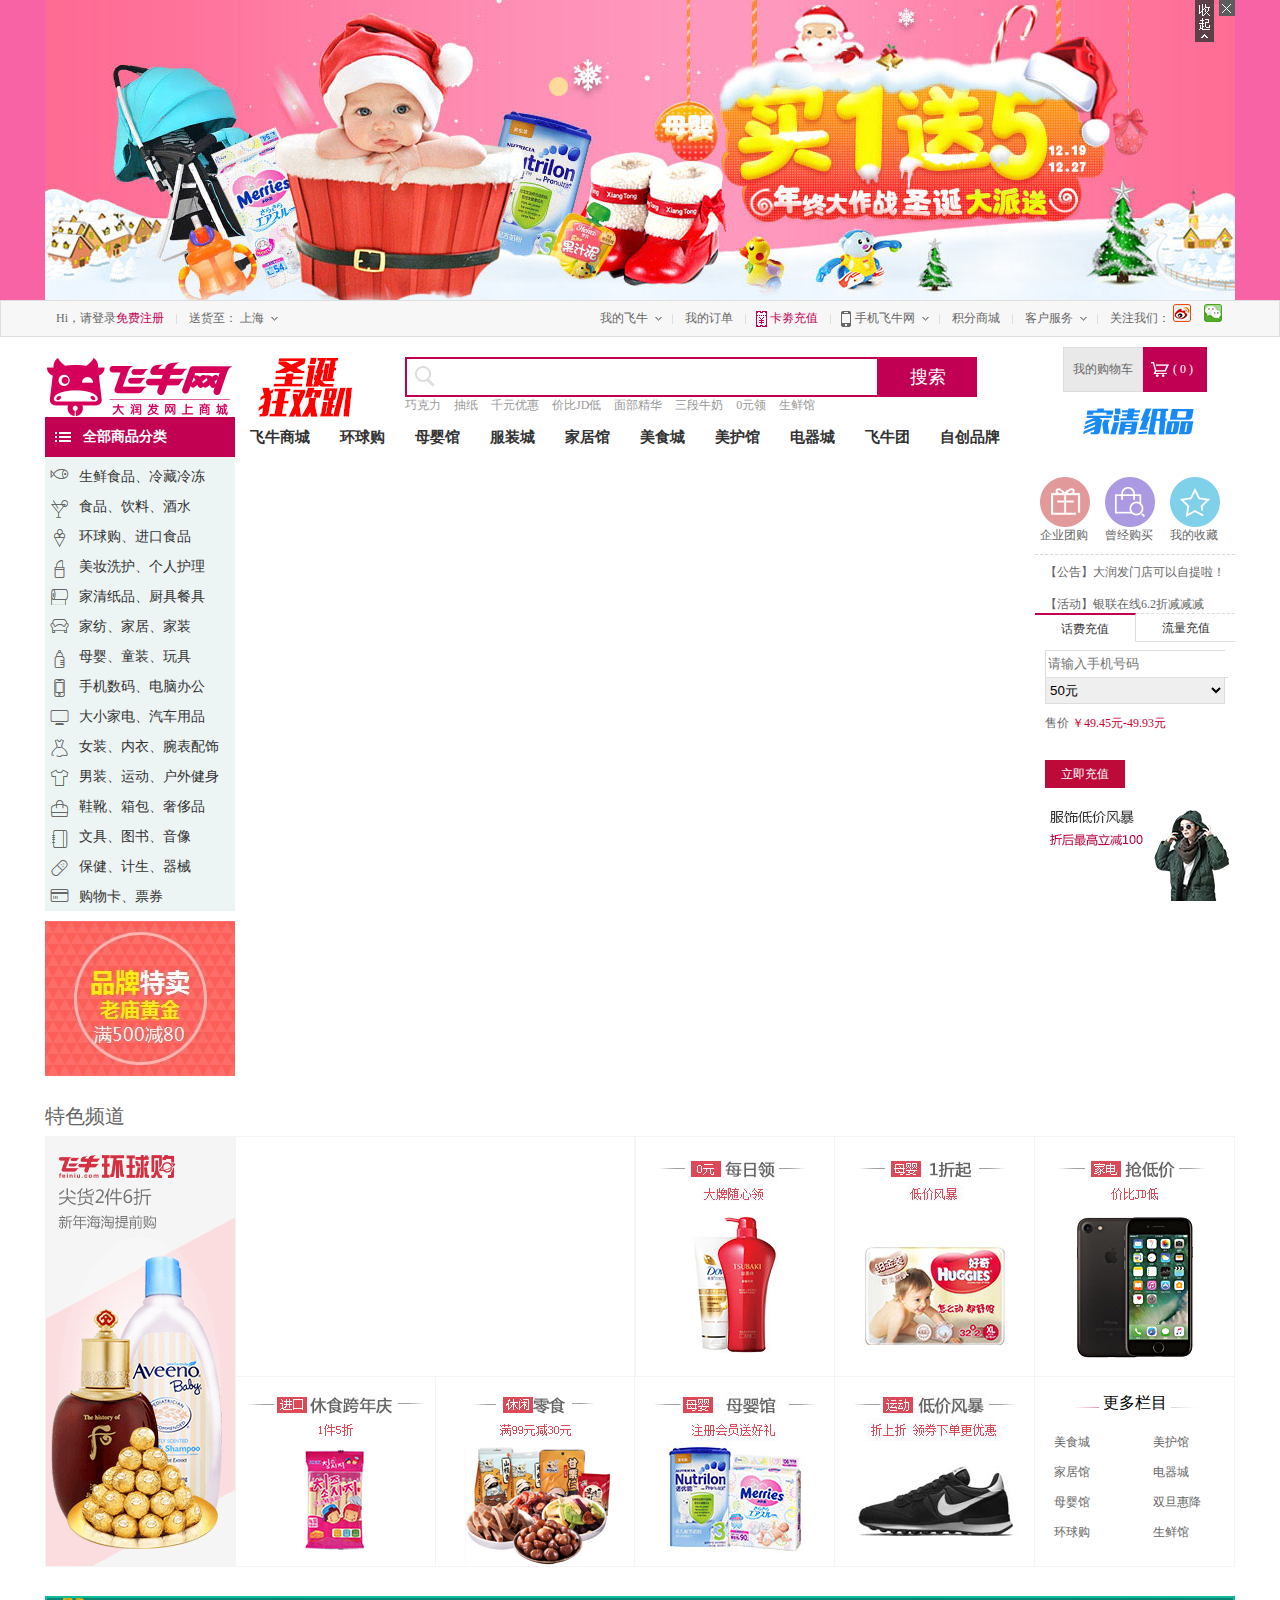
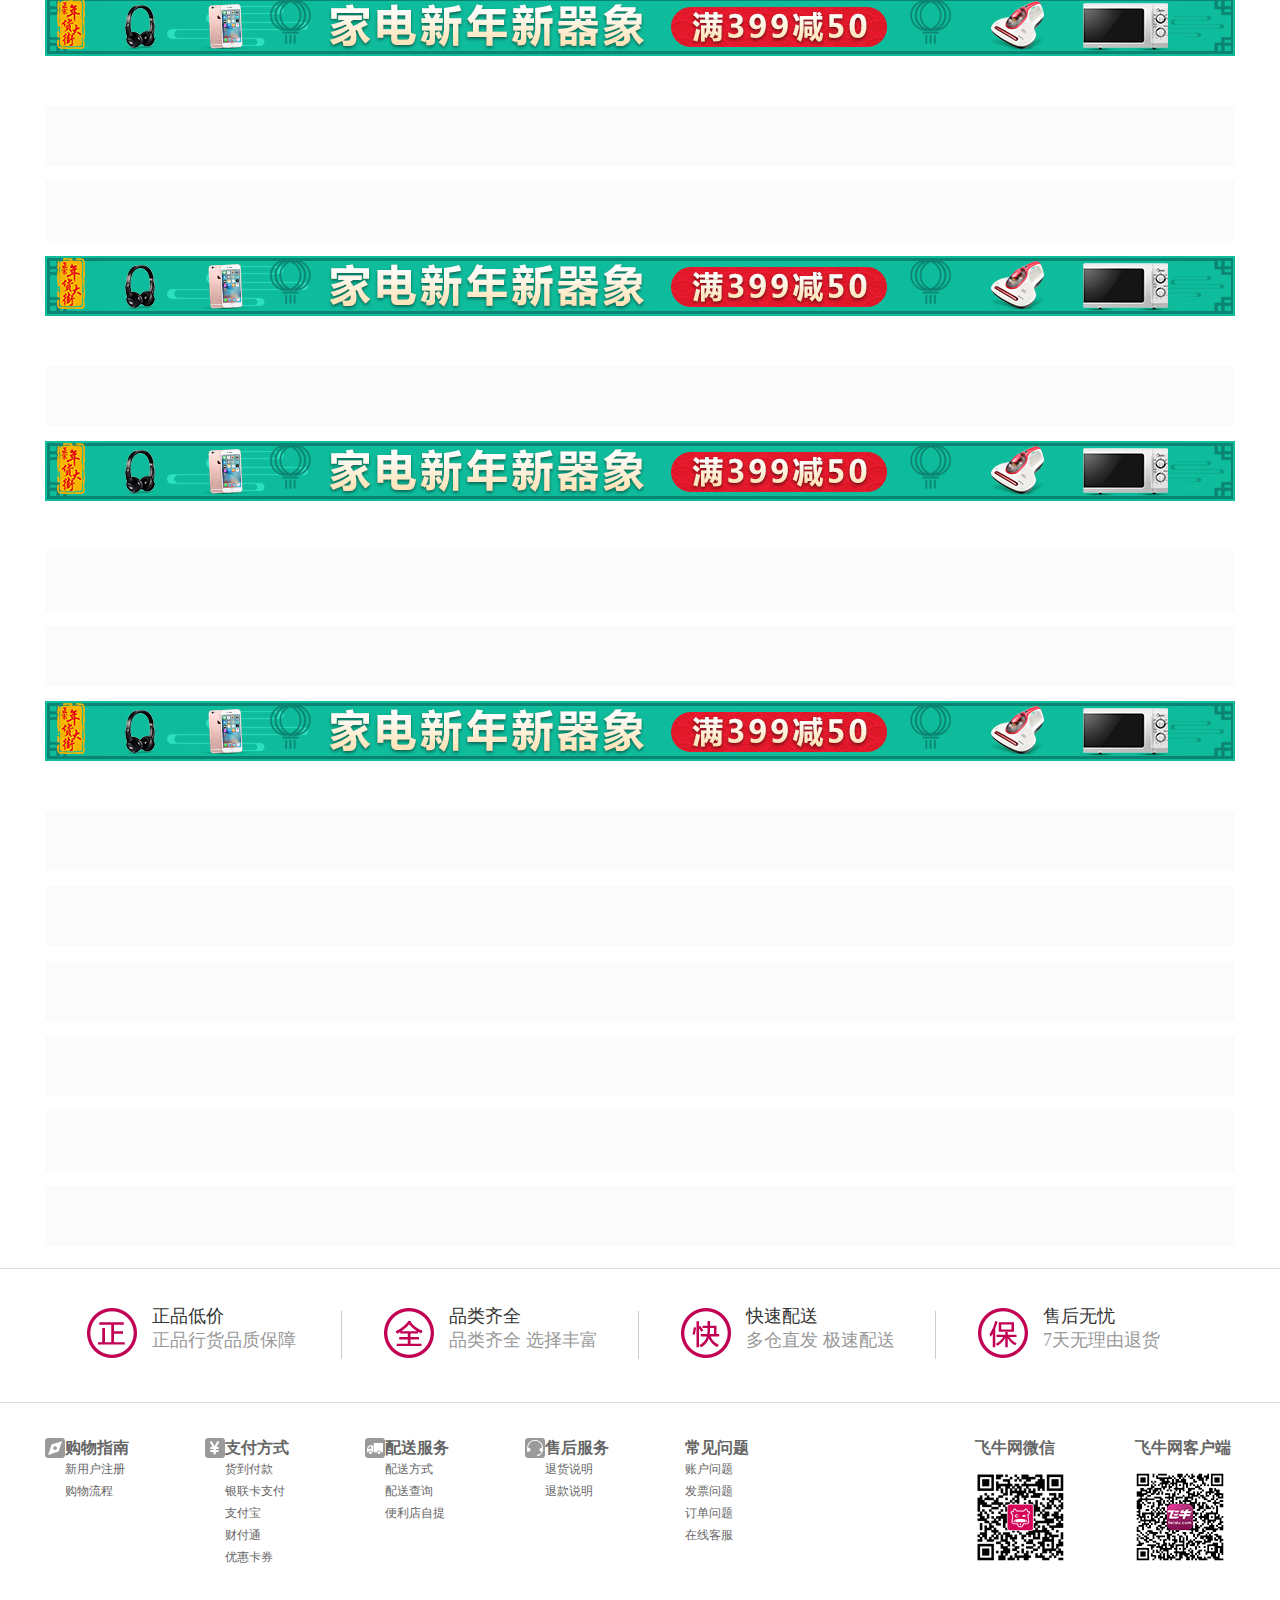
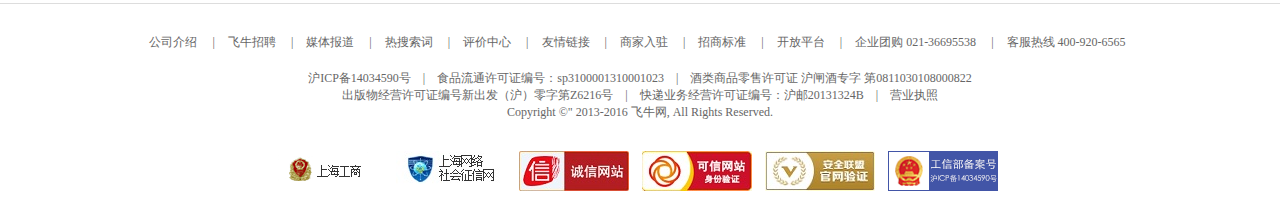
<file: feiniu/index.html>
<!DOCTYPE html>
<html>
	<head>
		<meta charset="UTF-8">
		<title>飞牛网 - 大润发网上商城 生活必需品专业网站</title>
		<link rel="shortcut icon" href="images/favicon.ico">
		<link rel="stylesheet" type="text/css" href="css/index.css"/>

		<script src="basis/jquery-1.12.3.js" type="text/javascript" ></script>
		<script src="basis/jquery.cookie.js" type="text/javascript" charset="utf-8"></script>
		<script src="basis/common.js" type="text/javascript" ></script>
		<script src="js/index.js" type="text/javascript" ></script>
	</head>
	<body>
		<div class="f-header">
			<!-- 头部广告  start-->
			<div class="m-top-banner J_top_banner">
				<div class="u-b-b bx J-u-b-b">
					<a href="#">
						<img src="images/top-banner.jpg"/>
					</a>
					<a href="javascript:;" class="fold oh "></a>
					<a href="javascript:;" class="c oh J_btn_closeadv"></a>
				</div>
				
				<div class="J_banner_box02 bx">
					<a href="javascript:;">
						<img src="images/top-banner02.jpg"/>
					</a>
					<a href="javascript:;" class="unfold oh "></a>
					<a href="javascript:;" class="c oh J_btn_closeadv"></a>
				
				</div>
			</div>
			<!-- 头部广告   end-->

			<!-- 登录 注册 start -->
			<div class="m-g-topbar">
				<div class="u-tb-m bx">
					<ul class="fl">
						<li>
							<div class="J_login_status">
								
							</div>
						</li>
						<li class="spc"></li>
						<li class="dd">
							<span>送货至：</span>
							<a href="javascript:;" class="J_cur_place">上海</a>
							<i class="i-d"></i>
							<div class="ddly ddly_head J_dist_list_box">
								<ul class="fl">
									<li><span>A</span><a href="javascript:;">安徽</a></li>
									<li><span>B</span><a href="javascript:;">北京</a></li>
									<li><span>C</span><a href="javascript:;">重庆</a></li>
									<li><span>F</span><a href="javascript:;">福建</a></li>
									<li><span>G</span><a href="javascript:;">广东</a><a href="javascript:;">广西</a><a href="javascript:;">贵州</a><a href="javascript:;">甘肃</a></li>
									<li><span>H</span><a href="javascript:;">河北</a><a href="javascript:;">黑龙江</a><a href="javascript:;">海南</a><a href="javascript:;">湖北</a><a href="javascript:;">湖南</a><a href="javascript:;">河南</a></li>
									<li><span>J</span><a href="javascript:;">江苏</a><a href="javascript:;">吉林</a><a href="javascript:;">江西</a></li>
									<li><span>L</span><a href="javascript:;">辽宁</a></li>
								</ul>
								<ul class="lst2 fl">
									<li><span>N</span><a href="javascript:;">内蒙古西</a><a href="javascript:;">内蒙古东</a><a href="javascript:;">宁夏</a></li>
									<li><span>Q</span><a href="javascript:;">青海</a></li>
									<li><span>S</span><a class="z-select" href="javascript:;">上海</a><a href="javascript:;">山东</a><a href="javascript:;">山西</a><a href="javascript:;">四川</a><a href="javascript:;">陕西</a></li>
									<li><span>T</span><a href="javascript:;">天津</a></li>
									<li><span>X</span><a href="javascript:;">西藏新疆</a></li>
									<li><span>Y</span><a href="javascript:;">云南</a></li>
									<li><span>Z</span><a href="javascript:;">浙江</a></li>
								</ul>
							</div>
						</li>
					</ul>

					<ul class="fr">
						<li class="dd">
							<a href="javascript:;">我的飞牛</a>
							<i class="i-d"></i>
							<div class="ddly_head m-head-pop J_loaded">
								<img src="images/myfeiniu.png"/>
							</div>
						</li>
						<li class="spc"></li>
						<li><a href="javascript:;">我的订单</a></li>
						<li class="spc"></li>
						<li class="u-tb-kj tt">
							<a class="red" href="javascript:;">卡劵充值</a>
							<i></i>
						</li>
						<li class="spc"></li>
						<li class="u-tb-mob dd tt">
							<i class="mob"></i>
							<a href="javascript:;">手机飞牛网</a>
							<i class="i-d"></i>
							<div class="ddly_head j_m_lst">
								<img src="images/phone.png"/>
							</div>
						</li>
						<li class="spc"></li>
						<li><a href="javascript:;">积分商城</a></li>
						<li class="spc"></li>
						<li class="dd">
							<a href="javascript:;">客户服务</a>
							<i class="i-d"></i>
							<div class="ddly_head mf-i j_mf_i">
								<ul>
									<li><a href="javascript:;">帮忙中心</a></li>
									<li><a href="javascript:;">在线服务</a></li>
								</ul>
							</div>
						</li>
						<li class="spc"></li>
						<li class="u-tb-att">
							<a href="javascript:;">关注我们：</a>
							<a href="javascript:;" class="l-wb"></a>
							<a href="javascript:;" class="l-wx"></a>

						</li>

					</ul>
				</div>
			</div>
			<!-- 登录 注册 end   -->


			<!--header start-->
			<div class="m-g-hd  clearfix bx">
				<div class="logo fl">
					<a href="javascript:;"><h1 ><img src="images/logo.png"/></h1></a>
					<a href="javascript:;"><img src="images/img001.gif"/></a>
				</div>

				<div class="u-g-search   fl">
					<div class="s-form J_search_form">
						<i class="i-s oh"></i>
						<input type="text"  class="inp1" />

					</div>
					<input type="button" value="搜索" class="inp2"/>
					<div class="s-hotword">
						<a href="javascript:;">巧克力</a>
						<a href="javascript:;">抽纸</a>
						<a href="javascript:;">千元优惠</a>
						<a href="javascript:;">价比JD低</a>
						<a href="javascript:;">面部精华</a>
						<a href="javascript:;">三段牛奶</a>
						<a href="javascript:;">0元领</a>
						<a href="javascript:;">生鲜馆</a>
					</div>
				</div>

				<div class="u-g-cart fr clearfix">
					<a href="javascript:;" class="c-n">我的购物车</a>
					<a href="shoppingCart/shoppingCart.html" class="c-num">
						(
						<span class="J-c-num">0</span>
						)
						<i></i>
					</a>

				</div>
			</div>
			<!--header end-->

			<!--导航 start-->
			<div class="m-g-nav bx">
				<div class="u-nav-cg  fl">
					<i class="icon"></i>
					<a href="javascript:;" class="cg-tt">全部商品分类</a>
					<div class="cg-box J-cg-box">
						<ul class="J_cate_list_ul">
							<li >
								<i class="i1 i-f"></i>
								<h3><a href="javascript:;">生鲜食品、冷藏冷冻</a></h3>
							</li>
							<li >
								<i class="i2 i-f"></i>
								<h3><a href="javascript:;">食品、饮料、酒水</a></h3>
							</li>
							<li>
								<i class="i3 i-f"></i>
								<h3><a href="javascript:;">环球购、进口食品</a></h3>
							</li>
							<li>
								<i class="i4 i-f"></i>
								<h3><a href="javascript:;">美妆洗护、个人护理</a></h3>

							</li>
							<li>
								<i class="i5 i-f"></i>
								<h3><a href="javascript:;">家清纸品、厨具餐具</a></h3>
							</li>
							<li>
								<i class="i6 i-f"></i>
								<h3><a href="javascript:;">家纺、家居、家装</a></h3>
							</li>
							<li>
								<i class="i7 i-f"></i>
								<h3><a href="javascript:;">母婴、童装、玩具</a></h3>
							</li>
							<li>
								<i class="i8 i-f"></i>
								<h3><a href="javascript:;">手机数码、电脑办公</a></h3>
							</li>
							<li>
								<i class="i9 i-f"></i>
								<h3><a href="javascript:;">大小家电、汽车用品</a></h3>
							</li>
							<li>
								<i class="i10 i-f"></i>
								<h3><a href="javascript:;">女装、内衣、腕表配饰</a></h3>
							</li>
							<li>
								<i class="i11 i-f"></i>
								<h3><a href="javascript:;">男装、运动、户外健身</a></h3>
							</li>
							<li>
								<i class="i12 i-f"></i>
								<h3><a href="javascript:;">鞋靴、箱包、奢侈品</a></h3>
							</li>
							<li>
								<i class="i13 i-f"></i>
								<h3><a href="javascript:;">文具、图书、音像</a></h3>
							</li>
							<li>
								<i class="i14 i-f"></i>
								<h3><a href="javascript:;">保健、计生、器械</a></h3>
							</li>
							<li>
								<i class="i15 i-f"></i>
								<h3><a href="javascript:;">购物卡、票券</a></h3>
								<!--<a href="sgoodsDetails/"></a>-->
							</li>
						</ul>
						
						<!--导航详情 start-->
						<div class="cg-sub J_cate_box">
							<div class="sub-item J_cate_item"></div>
							<div class="sub-item J_cate_item"></div>
							<div class="sub-item J_cate_item"></div>
							<div class="sub-item J_cate_item"></div>
							<div class="sub-item J_cate_item"></div>
							<div class="sub-item J_cate_item"></div>
							<div class="sub-item J_cate_item"></div>
							<div class="sub-item J_cate_item"></div>
							<div class="sub-item J_cate_item"></div>
							<div class="sub-item J_cate_item"></div>
							<div class="sub-item J_cate_item"></div>
							<div class="sub-item J_cate_item"></div>
							<div class="sub-item J_cate_item"></div>
							<div class="sub-item J_cate_item"></div>
							<div class="sub-item J_cate_item"></div>
						</div>
						<!--导航详情 end-->
					</div>
				</div>
				
				
				<div class="u-nav-item fl">
					<ul>
						<li><a href="javascript:;">飞牛商城</a></li>
						<li><a href="javascript:;">环球购</a></li>
						<li><a href="javascript:;">母婴馆</a></li>
						<li><a href="javascript:;">服装城</a></li>
						<li><a href="javascript:;">家居馆</a></li>
						<li><a href="javascript:;">美食城</a></li>
						<li><a href="javascript:;">美护馆</a></li>
						<li><a href="javascript:;">电器城</a></li>
						<li><a href="javascript:;">飞牛团</a></li>
						<li><a href="javascript:;">自创品牌</a></li>
					</ul>
				</div>

				<div class="u-nav-ad fr">
					<a href="javascript:;">
						<img src="images/img002.gif"/>
					</a>
				</div>
			</div>
			<!--导航 end-->
		</div>

		<!--轮播图 start-->
		<div class="m-fn-main">
			<div class="u-fn-slide  bx" id="slideMain">
				<!--轮播图-->
				<div class="slide J_slide scroll">
					<ul class="slider-main J_big_slide clearfix">
						<!--<li><a href="javascript:;"><img src="images/scroll001.jpg"/></a></li>-->
					</ul>

					<ul class="slider-nav clearfix J_slider_nav">
						<!--<li class="z-select"></li>-->
					</ul>

					<div class="s-pg J_page_box">
						<a href="javascript:;" class="s-prev"><</a>
						<a href="javascript:;" class="s-next">></a>
					</div>
				</div>
				<!--轮播图-->

				<div class="u-fn-bar">
					<div class="md-at">
						<ul>
							<li>
								<a href="javascript:;"><img src="images/md-at-001.png"/></a>
								<span>企业团购</span>
							</li>
							<li>
								<a href="javascript:;"><img src="images/md-at-002.png"/></a>
								<span>曾经购买</span>
							</li>
							<li>
								<a href="javascript:;"><img src="images/md-at-003.png"/></a>
								<span>我的收藏</span>
							</li>
						</ul>
					</div>
					<div class="md-notice">
						<ul>
							<li><a href="javascript:;">【公告】大润发门店可以自提啦！</a></li>
							<li><a href="javascript:;">【活动】银联在线6.2折减减减</a></li>
						</ul>
					</div>
					<div class="u-fn-recharge ">
						<ul class="rge-item fixed J-tab-cm">
							<li class="z-select"><a href="javascript:;">话费充值</a></li>
							<li><a href="javascript:;">流量充值</a></li>
						</ul>
					</div>
					<div class="rge-panel ">
						<div class="rge-num">
							<input type="text"  value="" placeholder="请输入手机号码" />
							<select name="dizi" id="fads">
			                    <option value="10">10元</option>
			                    <option value="20">20元</option>
			                    <option value="30">30元</option>
			                    <option value="50" selected="selected">50元</option>
			                    <option value="100">100元</option>
			                    <option value="200">200元</option>
			                    <option value="300">300元</option>
			                    <option value="500">500元</option>

			                </select>
						</div>
						<p class="rge-price">
							售价
							<span>￥49.45元-49.93元</span>
						</p>
						<div class="rge-btn">
							<a href="javascript:;">立即充值</a>

						</div>
					</div>
					<div class="md-ad">
						<a href="javascript:;">
							<img src="images/md-ad-001.png"/>
						</a>
					</div>
				</div>
			</div>
		</div>
		<!--轮播图 end-->

		<!-- 今日推荐 start -->
		<div class="m-fn-rmd bx">
			<div class="u-rmd-pic fl">
				<a href="javascript:;">
					<img src="images/u-rmd-pic-001.jpg"/>
				</a>
			</div>

			<!--slide-->

			<div class="u-rmd-slide fl scroll">
				<ul class="s-lst J_s_lst fixed">
				</ul>
				<div class="s-pg J_page_box1">
					<a href="javascript:;" class="s-prev"><</a>
					<a href="javascript:;" class="s-next">></a>
				</div>

			</div>

		</div>

		<!-- 今日推荐 end -->
		<!-- 特色频道 start -->
		<div class="m-fn-spc bx J_n_m ">
			<h3>特色频道</h3>

			<div class="u-spc-m fixed">
				<div class="m-l fl">
					<a href="javascript:;"><img src="images/u-spc-m-001.png"/></a>
				</div>
				<div class="m-c fl" id="specFloor">
					<!------------>
					
					<div class="m-c-slide scroll">
						<ul class="s-lst">

						</ul>
						
						<ul class="s-ctr slider-nav">
							
						</ul>
						
						<div class="s-pg J_page_box2">
							<a href="javascript:;" class="s-prev"><</a>
							<a href="javascript:;" class="s-next">></a>
						</div>
					</div>
					<!------------>
					<a class="item fl" href="javascript:;"><img src="images/u-spc-m-003.jpg"/></a>
					<a class="item fl" href="javascript:;"><img src="images/u-spc-m-004.jpg"/></a>
				</div>
				
				<div class="m-r fl">
					<a href="javascript:;" class="itemR t"><img src="images/u-spc-m-005.jpg"/></a>
					<a href="javascript:;" class="itemR t"><img src="images/u-spc-m-006.jpg"/></a>
					<a href="javascript:;" class="itemR t"><img src="images/u-spc-m-007.jpg"/></a>
					<a href="javascript:;" class="itemR"><img src="images/u-spc-m-008.jpg"/></a>
					<a href="javascript:;" class="itemR"><img src="images/u-spc-m-009.jpg"/></a>
					<div class="itemR more">
						<h3>
							<i class="l mr10"></i>
							更多栏目
							<i class="r mr10"></i>
						</h3>
						<ul class="link">
							<li><a href="javascript:;">美食城</a></li>
							<li><a href="javascript:;">美护馆</a></li>
							<li><a href="javascript:;">家居馆</a></li>
							<li><a href="javascript:;">电器城</a></li>
							<li><a href="javascript:;">母婴馆</a></li>
							<li><a href="javascript:;">双旦惠降</a></li>
							<li><a href="javascript:;">环球购</a></li>
							<li><a href="javascript:;">生鲜馆</a></li>
						</ul>
					</div>
				</div>
			</div>
		</div>
		<!-- 特色频道 end -->

		<!-- 楼层 start -->
		<div class="editDomain bx">
			<!--广告-->
			<div class="m-fn-banner">
				<a href="javascript:;"><img src="images/m-fn-banner-001.jpg"/></a>
			</div>
			<!--第一层-->
			<div class="m-fn-floor J-floor bx " id="floorOne"></div>
			<!--广告（商标）-->
			<div class="m-fn-brand J-m-fn-brand bx"></div>
			<!--第二层-->
			<div class="m-fn-floor J-floor bx" id="floorTwo"></div>
			<!--广告（商标）-->
			<div class="m-fn-brand J-m-fn-brand bx"></div>
			<!--广告-->
			<div class="m-fn-banner">
				<a href="javascript:;"><img src="images/m-fn-banner-001.jpg"/></a>
			</div>
			<!--第三层-->
			<div class="m-fn-floor J-floor bx" id="floorThree"></div>
			<!--广告（商标）-->
			<div class="m-fn-brand J-m-fn-brand bx"></div>
			<!--广告-->
			<div class="m-fn-banner">
				<a href="javascript:;"><img src="images/m-fn-banner-001.jpg"/></a>
			</div>
			<!--第四层-->
			<div class="m-fn-floor J-floor bx" id="floorFour"></div>
			<!--广告（商标）-->
			<div class="m-fn-brand J-m-fn-brand bx"></div>
			<!--第五层-->
			<div class="m-fn-floor J-floor bx" id="floorFive"></div>
			<!--广告（商标）-->
			<div class="m-fn-brand J-m-fn-brand bx"></div>
			<!--广告-->
			<div class="m-fn-banner">
				<a href="javascript:;"><img src="images/m-fn-banner-001.jpg"/></a>
			</div>
			<!--第六层-->
			<div class="m-fn-floor J-floor bx" id="floorSix"></div>
			<!--广告（商标）-->
			<div class="m-fn-brand J-m-fn-brand bx"></div>
			<!--第七层-->
			<div class="m-fn-floor J-floor bx" id="floorSeven"></div>
			<!--广告（商标）-->
			<div class="m-fn-brand J-m-fn-brand bx"></div>
			<!--第八层-->
			<div class="m-fn-floor J-floor bx" id="floorEight"></div>
			<!--广告（商标）-->
			<div class="m-fn-brand J-m-fn-brand bx"></div>
			<!--第九层-->
			<div class="m-fn-floor J-floor bx" id="floorNine"></div>
			<!--广告（商标）-->
			<div class="m-fn-brand J-m-fn-brand bx"></div>
			<!--第十层-->
			<div class="m-fn-floor J-floor bx" id="floorTen"></div>
			<!--广告（商标）-->
			<div class="m-fn-brand J-m-fn-brand bx"></div>
			<!--第十一层-->
			<div class="m-fn-floor J-floor bx" id="floorEleven"></div>
			<!--广告（商标）-->
			<div class="m-fn-brand J-m-fn-brand bx"></div>
			<!--第十二层-->
			<div class="m-fn-floor J-floor bx" id="floorTwelve"></div>
		</div>
		<!-- 楼层 end-->
		
		<!-- 天天抢 start -->
		<!--<div class="m-fn-hot clearfix bx">
			<div class="u-fn-dt fl">
				<div class="u-t fixed">
					<h3>天天抢</h3>
					<img src="images/m-fn-hot-001.jpg"/>
				</div>
				<div class="u-c">
					<div class="l fl">
						<dl>
							<dt><img src="images/m-fn-hot-002.jpg"/></dt>
							<dd>张小泉 锋古系列七件套 N5490</dd>
							<dd>￥ <span>129</span></dd>
						</dl>
					</div>
					<div class="r fl">
						<dl>
							<dt><img src="images/m-fn-hot-003.jpg"/></dt>
							<dd>美的 Midea 电饭煲 FS4017D 4L </dd>
							<dd>￥ <span>399</span></dd>
						</dl>
						<dl>
							<dt><img src="images/m-fn-hot-004.jpg"/></dt>
							<dd>美的 Midea 电饭煲 FS4017D 4L </dd>
							<dd>￥ <span>399</span></dd>
						</dl>
						<dl>
							<dt><img src="images/m-fn-hot-005.jpg"/></dt>
							<dd>美的 Midea 电饭煲 FS4017D 4L </dd>
							<dd>￥ <span>399</span></dd>
						</dl>
					</div>
				</div>
			</div>
			<div class="u-fn-share fl">
				
			</div>
		</div>-->
		<!-- 天天抢 end-->
		
		<!-- 楼层导航  start-->
		<div class="m-fn-lift J_fn_lift">
			<ul>
				<li class="active">1F<span>食品饮料</span></li>
				<li>2F<span>生鲜食品</span></li>
				<li>3F<span>个护美妆</span></li>
				<li>4F<span>家电数码</span></li>
				<li>5F<span>服饰内衣</span></li>
				<li>6F<span>鞋靴箱包</span></li>
				<li>7F<span>户外运动</span></li>
				<li>8F<span>家清日百</span></li>
				<li>9F<span>家纺家装</span></li>
				<li>10F<span>母婴馆</span></li>
				<li>11F<span>图书卡券</span></li>
				<li>12F<span>购遍全球</span></li>
			</ul>

		</div>
		<!-- 楼层导航  end-->

		 <!--侧边栏 start-->
		<div class="m-fn-siderbar J-sdb">
			<div class="u-sdb-nav">
				<div class="u-sdb-sale J-sdb-sale">
					<a class="p p-s" href="#"><img src="images/sidebar-001.jpg"/></a>
					<a class="bg" href="#"></a>
				</div>
				<div class="u-sdb-tabs u-sdb-m J_u-sdb-m">
					<ul>
						<li class="f-tab t-cart J-sdb-cart">
							<a class="i-f" href="../shoppingCart/shoppingCart.html"></a>
							<span class="n">购物车</span>
							<span class="c-num J-c-num">5</span>
						</li>
						
						<li class="f-tab t-lst J-sbd-tab">
							<a class="i-f" href="#"></a>
							<span class="tip J-sdb-tip">我的订单</span>
						</li>
						<li class="f-tab t-kj J-sbd-tab">
							<a class="i-f" href="#"></a>
							<span class="tip J-sdb-tip">我的优惠券</span>
						</li>
						<li class="f-tab t-favor J-sbd-tab">
							<a class="i-f" href="#"></a>
							<span class="tip J-sdb-tip">我的收藏</span>
						</li>
						<!--<li class="f-tab t-old J-sbd-tab">
							<a class="i-f" href="#"></a>
							<span class="tip J-sdb-tip">曾经购买</span>
						</li>-->
					</ul>
				</div>
				
				<div class="u-sdb-tabs u-sdb-b ">
					<ul>
						<li class="f-tab J-sbd-tab">
							<a class="i-f" href="#"></a>
							<span class="tip J-sdb-tip">意见反馈</span>
						</li>
						<li class="f-tab t-to-top J-sbd-tab J_go_top">
							<a class="i-f" href="#"></a>
							<span class="tip J-sdb-tip">回到顶部</span>
						</li>
					</ul>
				</div>
			</div>
			
			<div class="u-sdb-cont">
				
			</div>


		</div>
		<!-- 侧边栏 end-->

		<!-- 悬浮层搜索 start-->
		<div class="m-fn-fixcont J-fixcont">
			<div class="u-fn-fixbar bx fixed">
				<h2 class="u-g-logo fl">
					<a href="javascript:;"><img src="images/logo-1.png"/></a>
				</h2>
				<div class="u-g-search fl">
					<i class="i-s oh"></i>
					<input type="text"  class="inp1" />
				</div>
				<input type="button" value="搜索" class="inp2"/>

			</div>
		</div>
		<!-- 悬浮层搜索 end-->

		<!-- footer start-->
		<div class="m-g-footer mt20">
			<!--上-->
			<div class="footer-map ma oh">
				<ul class="bx clearfix">
					<li>
						<img src="images/footer-001.png"/>
						<h4>正品低价 </h4>
						<p>正品行货品质保障</p>
					</li>
					<li class="line"></li>
					<li>
						<img src="images/footer-002.png"/>
						<h4>品类齐全 </h4>
						<p>品类齐全 选择丰富  </p>
					</li>
					<li class="line"></li>
					<li>
						<img src="images/footer-003.png"/>
						<h4>快速配送</h4>
						<p>多仓直发 极速配送</p>
					</li>
					<li class="line"></li>
					<li>
						<img src="images/footer-004.png"/>
						<h4>售后无忧 </h4>
						<p>7天无理由退货</p>
					</li>
				</ul>
			</div>
			<!--中-->
			<div class="server-list">
				<ul class="bx clearfix">
					<li>
						<i class="i1"></i>
						<dl>
							<dt><a href="javascript:;">购物指南</a></dt>
							<dd><a href="javascript:;">新用户注册</a></dd>
							<dd><a href="javascript:;">购物流程</a></dd>
						</dl>
					</li>
					<li>
						<i class="i2"></i>
						<dl>
							<dt><a href="javascript:;">支付方式</a></dt>
							<dd><a href="javascript:;">货到付款</a></dd>
							<dd><a href="javascript:;">银联卡支付</a></dd>
							<dd><a href="javascript:;">支付宝</a></dd>
							<dd><a href="javascript:;">财付通</a></dd>
							<dd><a href="javascript:;">优惠卡券</a></dd>
						</dl>
					</li>
					<li>
						<i class="i3"></i>
						<dl>
							<dt><a href="javascript:;">配送服务</a></dt>
							<dd><a href="javascript:;">配送方式</a></dd>
							<dd><a href="javascript:;">配送查询</a></dd>
							<dd><a href="javascript:;">便利店自提</a></dd>
						</dl>
					</li>
					<li>
						<i class="i4"></i>
						<dl>
							<dt><a href="javascript:;">售后服务</a></dt>
							<dd><a href="javascript:;">退货说明</a></dd>
							<dd><a href="javascript:;">退款说明</a></dd>
						</dl>
					</li>
					<li>
						<dl>
							<dt><a href="javascript:;">常见问题</a></dt>
							<dd><a href="javascript:;">账户问题</a></dd>
							<dd><a href="javascript:;">发票问题</a></dd>
							<dd><a href="javascript:;">订单问题</a></dd>
							<dd><a href="javascript:;">在线客服</a></dd>
						</dl>
					</li>
					<li class="app-item">
						<p>飞牛网客户端</p>
						<a href="javascript:;"><img src="images/footer-005.png"/></a>
					</li>
					<li class="wechat-item">
						<p>飞牛网微信</p>
						<a href="javascript:;"><img src="images/footer-006.jpg"/></a>
					</li>
				</ul>
			</div>


			<!--下-->
			<div class="site-info bx" >
				<div class="foot-nav">
					<a href="javascript:;">公司介绍</a>|
					<a href="javascript:;">飞牛招聘</a>|
					<a href="javascript:;">媒体报道</a>|
					<a href="javascript:;">热搜索词</a>|
					<a href="javascript:;">评价中心</a>|
					<a href="javascript:;">友情链接</a>|
					<a href="javascript:;">商家入驻</a>|
					<a href="javascript:;">招商标准</a>|
					<a href="javascript:;">开放平台</a>|
					<a href="javascript:;">企业团购 021-36695538</a>|
					<a href="javascript:;">客服热线 400-920-6565</a>
				</div>
				<div class="link">
					<p>沪ICP备14034590号　|　食品流通许可证编号：sp3100001310001023　|　酒类商品零售许可证 沪闸酒专字 第0811030108000822</p>
					<p>出版物经营许可证编号新出发（沪）零字第Z6216号　|　快递业务经营许可证编号：沪邮20131324B　|　营业执照</p>
					<p>Copyright &copy;" 2013-2016 飞牛网, All Rights Reserved.</p>
				</div>
				<div class="inline-box">
					<a href="javascript:;"><img src="images/footer-007.png"/></a>
					<a href="javascript:;"><img src="images/footer-008.jpg"/></a>
					<a href="javascript:;"><img src="images/footer-009.jpg"/></a>
					<a href="javascript:;"><img src="images/footer-010.jpg"/></a>
					<a href="javascript:;"><img src="images/footer-011.jpg"/></a>
					<a href="javascript:;"><img src="images/footer-012.png"/></a>
				</div>
			</div>
		</div>
		<!-- footer end-->
	</body>
</html>
</file>
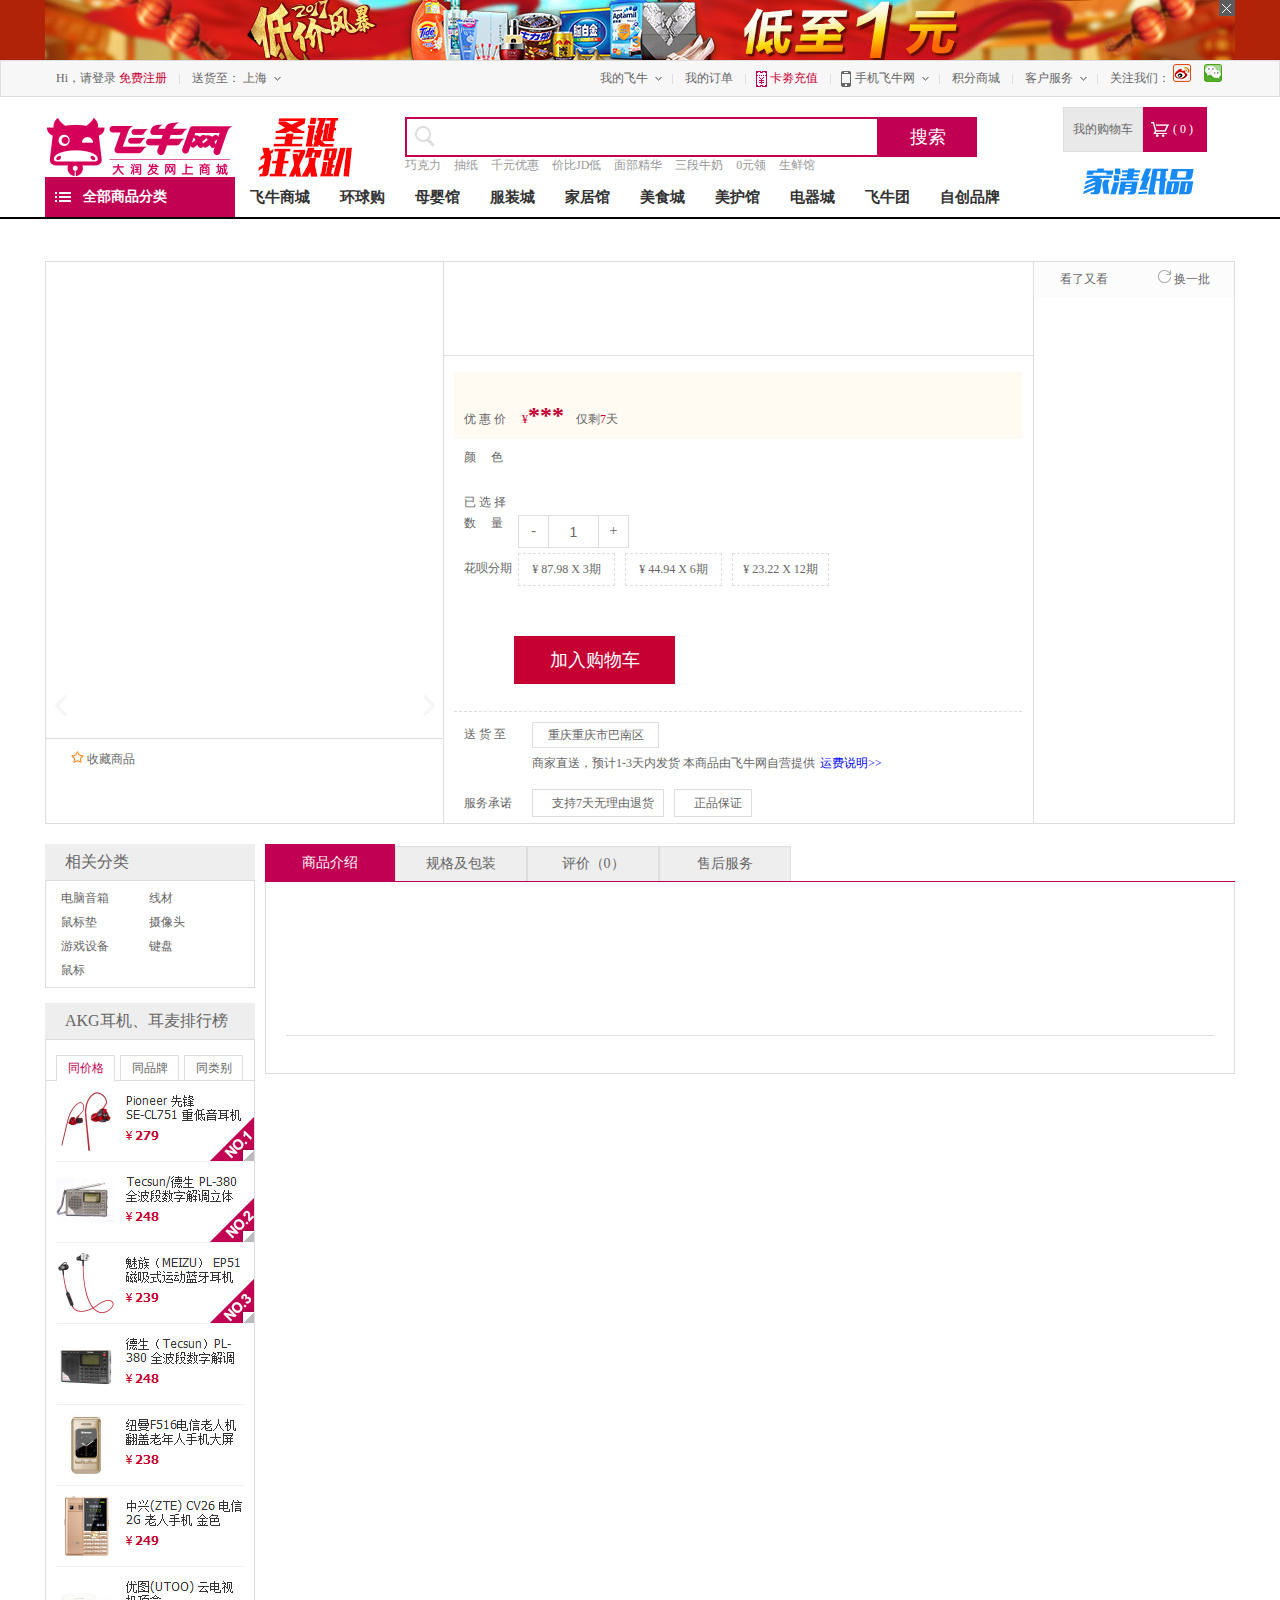
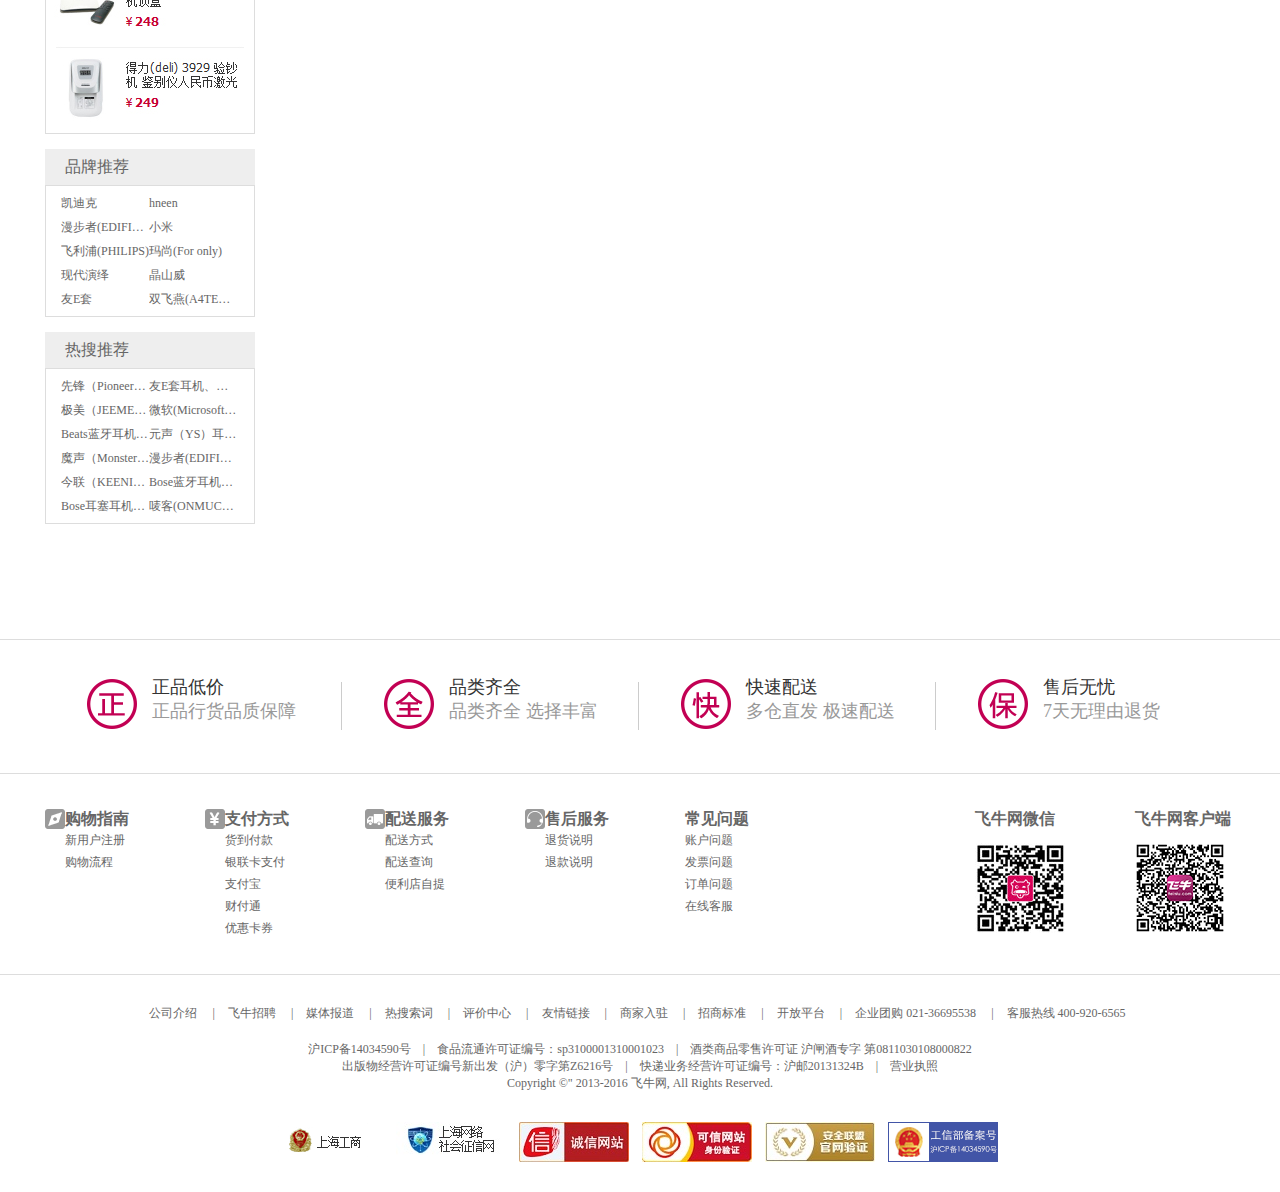
<file: feiniu/goodsDetails/goodsDetails.html>
<!DOCTYPE html>
<html>
	<head>
		<meta charset="UTF-8">
		<title>AKG/爱科技  y23U 入耳式HIFI电脑手机线控通话 耳机 蓝色【价格，正品，报价】-飞牛网</title>
		<link rel="shortcut icon" href="images/favicon.ico">
		<link rel="stylesheet" type="text/css" href="css/goodsDetails.css"/>
		<script src="../basis/jquery-1.12.3.js" type="text/javascript" ></script>
		<script src="../basis/jquery.cookie.js" type="text/javascript" charset="utf-8"></script>
		<script src="../basis/common.js" type="text/javascript" ></script>
		<script src="js/goodsDetails.js" type="text/javascript" charset="utf-8"></script>
	</head>
	<body>
		<div class="f-header">
			<!-- 头部广告  start-->
			<div class="m-top-banner J_top_banner">
				<div class="u-b-b bx">
					<a href="javascript:;">
						<img src="images/top-001.jpg"/>
					</a>
					<a href="javascript:;" class="c oh J_btn_closeadv"></a>
				</div>
			</div>
			<!-- 头部广告   end-->

			<!-- 登录 注册 start -->
			<div class="m-g-topbar">
				<div class="u-tb-m bx">
					<ul class="fl">
						<li>
							<div >
								<a href="../logIn/login.html">Hi，请登录</a>
								<a class="red" href="../register/register.html">免费注册</a>
							</div>
						</li>
						<li class="spc"></li>
						<li class="dd">
							<span>送货至：</span>
							<a href="javascript:;" class="J_cur_place">上海</a>
							<i class="i-d"></i>
							<div class="ddly ddly_head J_dist_list_box">
								<ul class="fl">
									<li><span>A</span><a href="javascript:;">安徽</a></li>
									<li><span>B</span><a href="javascript:;">北京</a></li>
									<li><span>C</span><a href="javascript:;">重庆</a></li>
									<li><span>F</span><a href="javascript:;">福建</a></li>
									<li><span>G</span><a href="javascript:;">广东</a><a href="javascript:;">广西</a><a href="javascript:;">贵州</a><a href="javascript:;">甘肃</a></li>
									<li><span>H</span><a href="javascript:;">河北</a><a href="javascript:;">黑龙江</a><a href="javascript:;">海南</a><a href="javascript:;">湖北</a><a href="javascript:;">湖南</a><a href="javascript:;">河南</a></li>
									<li><span>J</span><a href="javascript:;">江苏</a><a href="javascript:;">吉林</a><a href="javascript:;">江西</a></li>
									<li><span>L</span><a href="javascript:;">辽宁</a></li>
								</ul>
								<ul class="lst2 fl">
									<li><span>N</span><a href="javascript:;">内蒙古西</a><a href="javascript:;">内蒙古东</a><a href="javascript:;">宁夏</a></li>
									<li><span>Q</span><a href="javascript:;">青海</a></li>
									<li><span>S</span><a class="z-select" href="javascript:;">上海</a><a href="javascript:;">山东</a><a href="javascript:;">山西</a><a href="javascript:;">四川</a><a href="javascript:;">陕西</a></li>
									<li><span>T</span><a href="javascript:;">天津</a></li>
									<li><span>X</span><a href="javascript:;">西藏新疆</a></li>
									<li><span>Y</span><a href="javascript:;">云南</a></li>
									<li><span>Z</span><a href="javascript:;">浙江</a></li>
								</ul>
							</div>
						</li>
					</ul>

					<ul class="fr">
						<li class="dd">
							<a href="javascript:;">我的飞牛</a>
							<i class="i-d"></i>
							<div class="ddly_head m-head-pop J_loaded">
								<img src="images/myfeiniu.png"/>
							</div>
						</li>
						<li class="spc"></li>
						<li><a href="javascript:;">我的订单</a></li>
						<li class="spc"></li>
						<li class="u-tb-kj tt">
							<a class="red" href="javascript:;">卡劵充值</a>
							<i></i>
						</li>
						<li class="spc"></li>
						<li class="u-tb-mob dd tt">
							<i class="mob"></i>
							<a href="javascript:;">手机飞牛网</a>
							<i class="i-d"></i>
							<div class="ddly_head j_m_lst">
								<img src="images/phone.png"/>
							</div>
						</li>
						<li class="spc"></li>
						<li><a href="javascript:;">积分商城</a></li>
						<li class="spc"></li>
						<li class="dd">
							<a href="javascript:;">客户服务</a>
							<i class="i-d"></i>
							<div class="ddly_head mf-i j_mf_i">
								<ul>
									<li><a href="javascript:;">帮忙中心</a></li>
									<li><a href="javascript:;">在线服务</a></li>
								</ul>
							</div>
						</li>
						<li class="spc"></li>
						<li class="u-tb-att">
							<a href="javascript:;">关注我们：</a>
							<a href="javascript:;" class="l-wb"></a>
							<a href="javascript:;" class="l-wx"></a>

						</li>

					</ul>
				</div>
			</div>
			<!-- 登录 注册 end   -->


			<!--header start-->
			<div class="m-g-hd  clearfix bx">
				<div class="logo fl">
					<a href="../index/index.html"><h1 ><img src="images/logo.png"/></h1></a>
					<a href="javascript:;"><img src="images/img001.gif"/></a>
				</div>

				<div class="u-g-search   fl">
					<div class="s-form J_search_form">
						<i class="i-s oh"></i>
						<input type="text"  class="inp1" />

					</div>
					<input type="button" value="搜索" class="inp2"/>
					<div class="s-hotword">
						<a href="javascript:;">巧克力</a>
						<a href="javascript:;">抽纸</a>
						<a href="javascript:;">千元优惠</a>
						<a href="javascript:;">价比JD低</a>
						<a href="javascript:;">面部精华</a>
						<a href="javascript:;">三段牛奶</a>
						<a href="javascript:;">0元领</a>
						<a href="javascript:;">生鲜馆</a>
					</div>
				</div>

				<div class="u-g-cart fr clearfix">
					<a href="javascript:;" class="c-n">我的购物车</a>
					<a href="javascript:;" class="c-num">
						(
						<span>0</span>
						)
						<i></i>
					</a>

				</div>
			</div>
			<!--header end-->

			<!--导航 start-->
			<div class="m-g-nav bx">
				<div class="u-nav-cg J_nav_cg fl">
					<i class="icon"></i>
					<a href="javascript:;" class="cg-tt">全部商品分类</a>
					<div class="cg-box J_all_cate_box">
						<ul class="J_cate_list_ul">
							<li >
								<i class="i1 i-f"></i>
								<h3><a href="javascript:;">生鲜食品、冷藏冷冻</a></h3>
							</li>
							<li >
								<i class="i2 i-f"></i>
								<h3><a href="javascript:;">食品、饮料、酒水</a></h3>
							</li>
							<li>
								<i class="i3 i-f"></i>
								<h3><a href="javascript:;">环球购、进口食品</a></h3>
							</li>
							<li>
								<i class="i4 i-f"></i>
								<h3><a href="javascript:;">美妆洗护、个人护理</a></h3>

							</li>
							<li>
								<i class="i5 i-f"></i>
								<h3><a href="javascript:;">家清纸品、厨具餐具</a></h3>
							</li>
							<li>
								<i class="i6 i-f"></i>
								<h3><a href="javascript:;">家纺、家居、家装</a></h3>
							</li>
							<li>
								<i class="i7 i-f"></i>
								<h3><a href="javascript:;">母婴、童装、玩具</a></h3>
							</li>
							<li>
								<i class="i8 i-f"></i>
								<h3><a href="javascript:;">手机数码、电脑办公</a></h3>
							</li>
							<li>
								<i class="i9 i-f"></i>
								<h3><a href="javascript:;">大小家电、汽车用品</a></h3>
							</li>
							<li>
								<i class="i10 i-f"></i>
								<h3><a href="javascript:;">女装、内衣、腕表配饰</a></h3>
							</li>
							<li>
								<i class="i11 i-f"></i>
								<h3><a href="javascript:;">男装、运动、户外健身</a></h3>
							</li>
							<li>
								<i class="i12 i-f"></i>
								<h3><a href="javascript:;">鞋靴、箱包、奢侈品</a></h3>
							</li>
							<li>
								<i class="i13 i-f"></i>
								<h3><a href="javascript:;">文具、图书、音像</a></h3>
							</li>
							<li>
								<i class="i14 i-f"></i>
								<h3><a href="javascript:;">保健、计生、器械</a></h3>
							</li>
							<li>
								<i class="i15 i-f"></i>
								<h3><a href="javascript:;">购物卡、票券</a></h3>
							</li>
						</ul>
					</div>
				</div>
				<div class="u-nav-item fl">
					<ul>
						<li><a href="javascript:;">飞牛商城</a></li>
						<li><a href="javascript:;">环球购</a></li>
						<li><a href="javascript:;">母婴馆</a></li>
						<li><a href="javascript:;">服装城</a></li>
						<li><a href="javascript:;">家居馆</a></li>
						<li><a href="javascript:;">美食城</a></li>
						<li><a href="javascript:;">美护馆</a></li>
						<li><a href="javascript:;">电器城</a></li>
						<li><a href="javascript:;">飞牛团</a></li>
						<li><a href="javascript:;">自创品牌</a></li>
					</ul>
				</div>

				<div class="u-nav-ad fr">
					<a href="javascript:;">
						<img src="images/img002.gif"/>
					</a>
				</div>
			</div>
			<!--导航 end-->
		</div>

		<!--中间内容 start-->
		<div class="container">
			<!--导航-->
			<div class="breadcrumb bx">
				<p class="J-title">
					
				</p>
			</div>

			<!-- 商品内容部分头部 start -->
			<div class="product-main clearfix bx">
				<div class="product-gallery fl">
					<div class="product-img J-product-img">
						<div class="J-displayImg">
							<!--<img src="images/goods0001/goos-200.jpg"/>-->
						</div>

						<div class="cursor-block J-cursor-block">
						</div>

					</div>

					<div class="product-small-img clearfix">
						<a href="javascript:;" class="next-left"></a>
						<div class="pic-hide-box fl">
							<ul class="J-small-pic">
							
							</ul>

						</div>
						<a href="javascript:;" class="next-right"></a>
					</div>
					<div class="collect">
						<a href="javascript:;"	>
							<i></i>
							<span>收藏商品</span>
						</a>
					</div>
				</div>

				<!-- 商品放大镜经过图 start [[-->
				<div class="big-pic J-big-pic">
				</div>

				<div class="product-info fr">
					<div class="fl">
						<div class="product-info-title J-name">
							
						</div>

						<div class="product-info-mian fn-clear">
							<div class="product-value-area">
								<ul>
									<li>
										<span class="ssm-price-label">优 惠 价</span>
										<span class="price ">¥<em class="J-price">***</em></span>
										<span class="time">仅剩<em>7</em>天</span>
									</li>
								</ul>
							</div>

							<div class="product-norm">
								<dl class="product-color J_modelImg">
									<dt class="ssm-price-label">颜&nbsp;&nbsp;&nbsp;&nbsp;&nbsp;色</dt>
								</dl>

								<dl class="product-model J_model_p">
									<dt class="ssm-price-label">已 选 择</dt>
								</dl>
								<dl class="product-number">
									<dt class="ssm-price-label">数&nbsp;&nbsp;&nbsp;&nbsp;&nbsp;量</dt>
									<dd class="clearfix">
										<a class="mins J-mins" href="javascript:;">-</a>
										<input class="buyNum J-buyNum" type="text"   value="1" />
										<a class="add J-add" href="javascript:;">+</a>
									</dd>
								</dl>
								<dl class="product-huabei">
									<dt  class="ssm-price-label">花呗分期</dt>
									<dd>¥ 87.98 X 3期</dd>
									<dd>¥ 44.94 X 6期</dd>
									<dd>¥ 23.22 X 12期</dd>
								</dl>
								<div class="product-button">
									<a class="btn" id="btnAddCart" href="javascript:;">
										<i></i>
										加入购物车
									</a>
								</div>
							</div>

							<!-- 送货至 start [[-->
							<div class="cast ">
								<dl>
									<dt>送 货 至</dt>
									<dd>
										<ul>
											<li class="curAdd">
												<span>重庆重庆市巴南区</span>
												<div class="_tabCont">

												</div>
											</li>
											<li>
												<p>商家直送，预计1-3天内发货  本商品由飞牛网自营提供<a class="blue" href="javascript:;">运费说明>></a> </p>
											</li>
										</ul>
									</dd>
								</dl>
							</div>
							<!-- 送货至 end [[-->
							<div class="sevice">
								<dl>
									<dt>服务承诺</dt>
									<dd class="d1">
										<i class="fn-icon"></i>
										支持7天无理由退货
									</dd>
									<dd class="d2">
										<i class="fn-icon"></i>
										正品保证
									</dd>
								</dl>
							</div>
						</div>



					</div>
					<div class="fr">
						<div class="product-evaluate">
							<div class="side-title clearfix">
								<span>看了又看</span>
								<span>
									<a class="renovate" href="javascript:;"></a>
									<a href="javascript:;">换一批</a>
								</span>
							</div>
							<ul class="J-recommend">
								<!--<li>
									<a href="javascript:;"><img src="images/goos-005.jpg"/></a>
									<h4 class="look-title"><a href="javascript:;">漫步者（EDIFIER） H180P 高音质</a></h4>
									<p>
										<span class="fn-rmb-num red">￥44</span>
										<del class="fn-rmb-num">￥49</del>
									</p>
								</li>

								<li>
									<a href="javascript:;"><img src="images/goos-006.jpg"/></a>
									<h4 class="look-title"><a href="javascript:;">漫步者（EDIFIER） H850 高保真音乐耳机 黑色</a></h4>
									<p>
										<span class="fn-rmb-num red">￥229</span>
										<del class="fn-rmb-num">￥249</del>
									</p>
								</li>

								<li>
									<a href="javascript:;"><img src="images/goos-007.jpg"/></a>
									<h4 class="look-title"><a href="javascript:;">漫步者（EDIFIER） K830 高品质电脑耳麦</a></h4>
									<p>
										<span class="fn-rmb-num red">￥129</span>
										<del class="fn-rmb-num">￥149</del>
									</p>
								</li>-->
							</ul>
						</div>
					</div>

				</div>
			</div>
			<!--商品内容部分头部 end-->

			<!--商品内容部分 start-->
			<div class="product-about bx clearfix">
				<div class="product-side fl">
					<!-- 相关分类  -->
					<div class="side-related">
						<h2>相关分类</h2>
						<div class="side-related-inner clearfix">
							<a href="javascript:;">电脑音箱</a>
							<a href="javascript:;">线材</a>
							<a href="javascript:;">鼠标垫</a>
							<a href="javascript:;">摄像头</a>
							<a href="javascript:;">游戏设备</a>
							<a href="javascript:;">键盘</a>
							<a href="javascript:;">鼠标</a>
						</div>
					</div>

					<!-- 销量排行榜 start -->
					<div class="side-public">
						<h2>AKG耳机、耳麦排行榜</h2>
						<div class="sale-area">
							<div class="sale-tab">
								<ul>
									<li class="active">同价格</li>
									<li>同品牌</li>
									<li>同类别</li>
								</ul>
							</div>
							<div class="sale-shop">
								<img src="images/goos-011.jpg"/>
							</div>
						</div>
					</div>

					<!-- 品牌推荐  -->
					<div class="side-related">
						<h2>品牌推荐</h2>
						<div class="side-related-inner clearfix">
							<a href="javascript:;">凯迪克</a>
							<a href="javascript:;">hneen</a>
							<a href="javascript:;">漫步者(EDIFIER)</a>
							<a href="javascript:;">小米</a>
							<a href="javascript:;">飞利浦(PHILIPS)</a>
							<a href="javascript:;">玛尚(For only)</a>
							<a href="javascript:;">现代演绎</a>
							<a href="javascript:;">晶山威</a>
							<a href="javascript:;">友E套</a>
							<a href="javascript:;">双飞燕(A4TECH)</a>
						</div>
					</div>

					<!-- 热搜推荐 start -->
					<div class="side-related">
						<h2>热搜推荐</h2>
						<div class="side-related-inner clearfix">
							<a href="javascript:;">先锋（Pioneer）耳机、耳麦</a>
							<a href="javascript:;">友E套耳机、耳麦</a>
							<a href="javascript:;">极美（JEEMEE）耳机、耳麦</a>
							<a href="javascript:;">微软(Microsoft)耳机、耳麦</a>
							<a href="javascript:;">Beats蓝牙耳机、耳麦</a>
							<a href="javascript:;">元声（YS）耳机、耳麦</a>
							<a href="javascript:;">魔声（Monster）耳机、耳麦</a>
							<a href="javascript:;">漫步者(EDIFIER)耳机、耳麦</a>
							<a href="javascript:;">今联（KEENION）耳机、耳麦</a>
							<a href="javascript:;">Bose蓝牙耳机、耳麦</a>
							<a href="javascript:;">Bose耳塞耳机、耳麦</a>
							<a href="javascript:;">唛客(ONMUC)耳机、耳麦</a>
						</div>
					</div>
				</div>

				<div class="product-detail fr">
					<!-- tab切换 start [[-->
					<div class="detail-tab">
						<ul>
							<li class="tab-toggle tab-cur"><a href="javascript:;">商品介绍</a></li>
							<li class="tab-toggle"><a href="javascript:;">规格及包装</a></li>
							<li class="tab-toggle"><a href="javascript:;">评价（<span>0</span>）</a></li>
							<li class="tab-toggle"><a href="javascript:;">售后服务</a></li>
						</ul>
					</div>
					<!-- tab切换 end [[-->
					<!-- 商品介绍&规格包装&评价&售后服务 内容部分 start -->
					<div class="detail-public">
						<div class="detail-depict detail-box fn-clear">
							<div class="depict-text J-depict-text">
								
							</div>
							<div class="u-rmd-slide J-u-rmd-slide">
								<!--<img src="images/goods0001/goos-0000.jpg"/>-->
							</div>
						</div>
					</div>

					<!-- 商品介绍&规格包装&评价&售后服务 内容部分 end -->
				</div>
			</div>

			<!--商品内容部分 end-->
		</div>
		<!--中间内容 end-->
		
		<!--温馨提示 start-->
		<div class="prompt-bg">
			<div class="prompt">
				<div class="pr-top">
					<span>温馨提示</span>
					<a class="ui-dialog-close" href="javascript:;">×</a>
				</div>
				<div class="colect-top">
					<i></i>
					<div class="conect-title">
						<h3>添加成功</h3>
						<div class="add-cart-btn">
							<a class="ui-dialog-close a1" href="javascript:;">继续购物</a>
							<a class="a2" href="../shoppingCart/shoppingCart.html">去购物车结算</a>
						</div>
					</div>
				</div>
				<div class="watch">
					<p>购买了此宝贝的人还购买了：</p>
					<ul class="fn-clear J-buy-list">
						
					</ul>
				</div>
			</div>
		</div>
		<!--温馨提示 end-->


		<!-- footer start-->
		<div class="m-g-footer mt20">
			<!--上-->
			<div class="footer-map ma oh">
				<ul class="bx clearfix">
					<li>
						<img src="images/footer-001.png"/>
						<h4>正品低价 </h4>
						<p>正品行货品质保障</p>
					</li>
					<li class="line"></li>
					<li>
						<img src="images/footer-002.png"/>
						<h4>品类齐全 </h4>
						<p>品类齐全 选择丰富  </p>
					</li>
					<li class="line"></li>
					<li>
						<img src="images/footer-003.png"/>
						<h4>快速配送</h4>
						<p>多仓直发 极速配送</p>
					</li>
					<li class="line"></li>
					<li>
						<img src="images/footer-004.png"/>
						<h4>售后无忧 </h4>
						<p>7天无理由退货</p>
					</li>
				</ul>
			</div>
			<!--中-->
			<div class="server-list">
				<ul class="bx clearfix">
					<li>
						<i class="i1"></i>
						<dl>
							<dt><a href="javascript:;">购物指南</a></dt>
							<dd><a href="javascript:;">新用户注册</a></dd>
							<dd><a href="javascript:;">购物流程</a></dd>
						</dl>
					</li>
					<li>
						<i class="i2"></i>
						<dl>
							<dt><a href="javascript:;">支付方式</a></dt>
							<dd><a href="javascript:;">货到付款</a></dd>
							<dd><a href="javascript:;">银联卡支付</a></dd>
							<dd><a href="javascript:;">支付宝</a></dd>
							<dd><a href="javascript:;">财付通</a></dd>
							<dd><a href="javascript:;">优惠卡券</a></dd>
						</dl>
					</li>
					<li>
						<i class="i3"></i>
						<dl>
							<dt><a href="javascript:;">配送服务</a></dt>
							<dd><a href="javascript:;">配送方式</a></dd>
							<dd><a href="javascript:;">配送查询</a></dd>
							<dd><a href="javascript:;">便利店自提</a></dd>
						</dl>
					</li>
					<li>
						<i class="i4"></i>
						<dl>
							<dt><a href="javascript:;">售后服务</a></dt>
							<dd><a href="javascript:;">退货说明</a></dd>
							<dd><a href="javascript:;">退款说明</a></dd>
						</dl>
					</li>
					<li>
						<dl>
							<dt><a href="javascript:;">常见问题</a></dt>
							<dd><a href="javascript:;">账户问题</a></dd>
							<dd><a href="javascript:;">发票问题</a></dd>
							<dd><a href="javascript:;">订单问题</a></dd>
							<dd><a href="javascript:;">在线客服</a></dd>
						</dl>
					</li>
					<li class="app-item">
						<p>飞牛网客户端</p>
						<a href="javascript:;"><img src="images/footer-005.png"/></a>
					</li>
					<li class="wechat-item">
						<p>飞牛网微信</p>
						<a href="javascript:;"><img src="images/footer-006.jpg"/></a>
					</li>
				</ul>
			</div>


			<!--下-->
			<div class="site-info bx" >
				<div class="foot-nav">
					<a href="javascript:;">公司介绍</a>|
					<a href="javascript:;">飞牛招聘</a>|
					<a href="javascript:;">媒体报道</a>|
					<a href="javascript:;">热搜索词</a>|
					<a href="javascript:;">评价中心</a>|
					<a href="javascript:;">友情链接</a>|
					<a href="javascript:;">商家入驻</a>|
					<a href="javascript:;">招商标准</a>|
					<a href="javascript:;">开放平台</a>|
					<a href="javascript:;">企业团购 021-36695538</a>|
					<a href="javascript:;">客服热线 400-920-6565</a>
				</div>
				<div class="link">
					<p>沪ICP备14034590号　|　食品流通许可证编号：sp3100001310001023　|　酒类商品零售许可证 沪闸酒专字 第0811030108000822</p>
					<p>出版物经营许可证编号新出发（沪）零字第Z6216号　|　快递业务经营许可证编号：沪邮20131324B　|　营业执照</p>
					<p>Copyright &copy;" 2013-2016 飞牛网, All Rights Reserved.</p>
				</div>
				<div class="inline-box">
					<a href="javascript:;"><img src="images/footer-007.png"/></a>
					<a href="javascript:;"><img src="images/footer-008.jpg"/></a>
					<a href="javascript:;"><img src="images/footer-009.jpg"/></a>
					<a href="javascript:;"><img src="images/footer-010.jpg"/></a>
					<a href="javascript:;"><img src="images/footer-011.jpg"/></a>
					<a href="javascript:;"><img src="images/footer-012.png"/></a>
				</div>
			</div>
		</div>
		<!-- footer end-->

	</body>
</html>
</file>
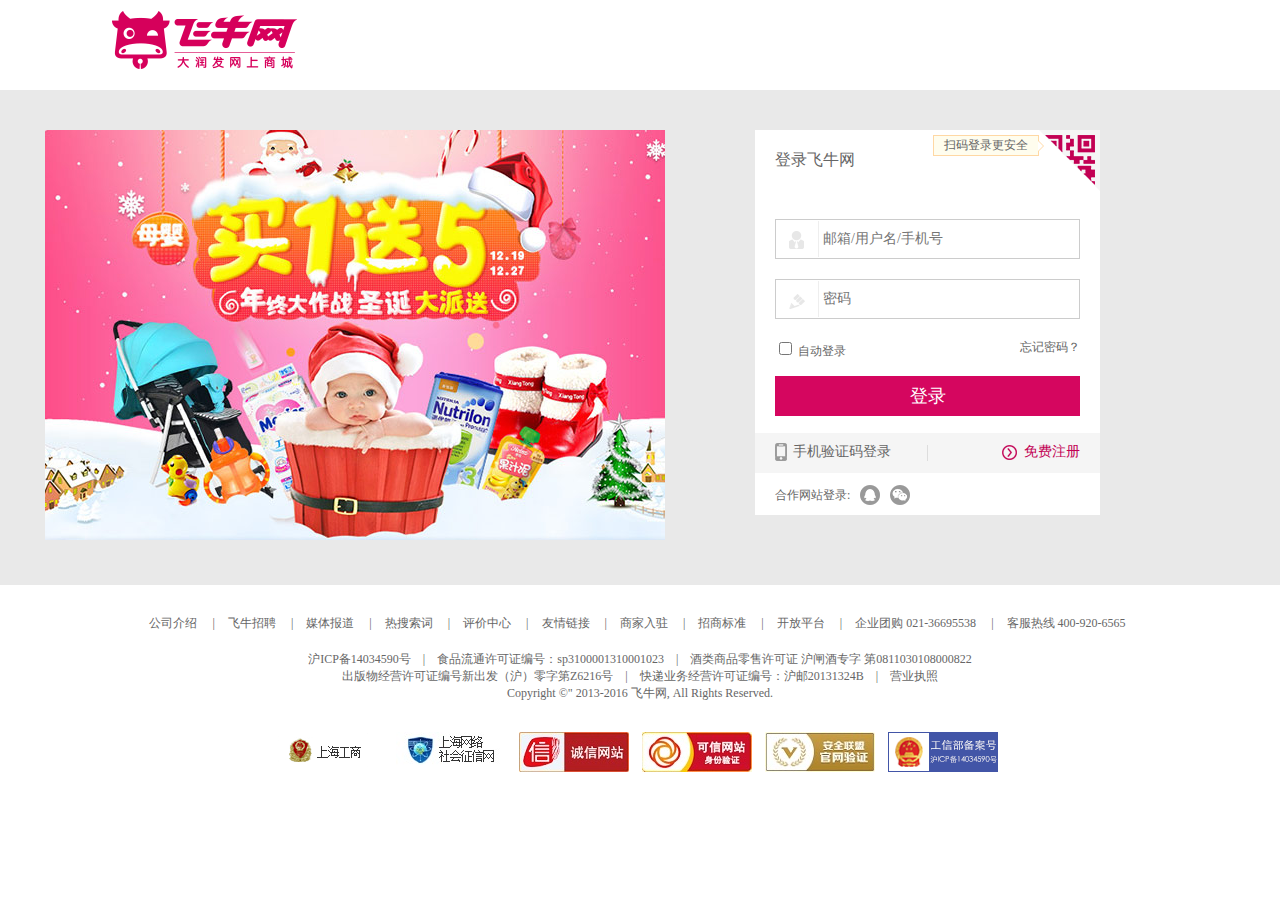
<file: feiniu/logIn/login.html>
<!DOCTYPE html>
<html>
	<head>
		<meta charset="UTF-8">
		<title>登录飞牛网</title>
		<link rel="shortcut icon" href="images/favicon.ico">
		<link rel="stylesheet" type="text/css" href="css/login.css"/>
		<script src="../basis/jquery-1.12.3.js" type="text/javascript" ></script>
		<script src="../basis/jquery.cookie.js" type="text/javascript" charset="utf-8"></script>
		<script src="../basis/common.js" type="text/javascript" ></script>
		<script src="../basis/jquery.md5.js" type="text/javascript" charset="utf-8"></script>
		<script src="js/login.js" type="text/javascript" charset="utf-8"></script>
	</head>
	<body>
		<!--top start-->
		<div class="logotop bx">
			<a href="../index/index.html"><img src="images/fn_index_logo.png"/></a>
		</div>

		<!--top end-->

		<!--loginCont start-->
		<div class="loginCont">
			<div class="login-wrap bx">
				<div class="banner fl">
					<a href="javascript:;"><img src="images/loginCont-001.jpg"/></a>
				</div>
				<div class="login-form fr">
					<div class="u-switch-tip">
						<em></em>
						<span></span>
						<p>扫码登录更安全</p>

					</div>
					<div class="m-switch">
						<a href="javascript:;"></a>
					</div>
					<div class="m-login-acc">
						<h1 >登录飞牛网</h1>
						<div class="msg msg-err J-msg-err">
							<i></i>
							<span class="J-errorMsg">账号和密码不匹配哦~</span>
						</div>
						<form >
							<div class="u-input mb20">
								<lable class = "u-label u-name"></lable>
								<input type="text" class="u-txt J-input-txt" placeholder="邮箱/用户名/手机号" />
							</div>
							<div class="u-input mb20">
								<lable class = "u-label u-pwd"></lable>
								<input type="password" class="u-txt J-input-txt" placeholder="密码"/>
							</div>
							<div class="u-safe clearfix">
								<span class="fl">
									<input type="checkbox" class="J-auto-rmb"/>
									自动登录
								</span>
								<span class="fr">
									<a href="javascript:;">忘记密码？</a>
								</span>

							</div>
							<div class="u-btn">
								<a class="J-login-submit" href="javascript:;">登录</a>
							</div>

						</form>
						<div class="m-login-gate">
							<div class="mobile">
								<a href="javascript:;" class="item ">
									<i class="ico-phone"></i>
									<span>手机验证码登录</span>
								</a>
								<a href="../register/register.html" class="item text-right">
									<span>免费注册</span>
									<i class="ico-arrow"></i>
								</a>
							</div>

							<div class="account clearfix">
								<dt>合作网站登录:</dt>
								<dd class="qqdd"><a class="qq" href="javascript:;"></a></dd>
								<dd><a class="wechat" href="javascript:;"></a></dd>
							</div>
						</div>
					</div>

				</div>

			</div>

		</div>
		<!--loginCont end-->

		<!-- footer start-->
		<div class="m-g-footer mt20">
			<!--下-->
			<div class="site-info bx" >
				<div class="foot-nav">
					<a href="javascript:;">公司介绍</a>|
					<a href="javascript:;">飞牛招聘</a>|
					<a href="javascript:;">媒体报道</a>|
					<a href="javascript:;">热搜索词</a>|
					<a href="javascript:;">评价中心</a>|
					<a href="javascript:;">友情链接</a>|
					<a href="javascript:;">商家入驻</a>|
					<a href="javascript:;">招商标准</a>|
					<a href="javascript:;">开放平台</a>|
					<a href="javascript:;">企业团购 021-36695538</a>|
					<a href="javascript:;">客服热线 400-920-6565</a>
				</div>
				<div class="link">
					<p>沪ICP备14034590号　|　食品流通许可证编号：sp3100001310001023　|　酒类商品零售许可证 沪闸酒专字 第0811030108000822</p>
					<p>出版物经营许可证编号新出发（沪）零字第Z6216号　|　快递业务经营许可证编号：沪邮20131324B　|　营业执照</p>
					<p>Copyright &copy;" 2013-2016 飞牛网, All Rights Reserved.</p>
				</div>
				<div class="inline-box">
					<a href="javascript:;"><img src="images/footer-007.png"/></a>
					<a href="javascript:;"><img src="images/footer-008.jpg"/></a>
					<a href="javascript:;"><img src="images/footer-009.jpg"/></a>
					<a href="javascript:;"><img src="images/footer-010.jpg"/></a>
					<a href="javascript:;"><img src="images/footer-011.jpg"/></a>
					<a href="javascript:;"><img src="images/footer-012.png"/></a>
				</div>
			</div>
		</div>
		<!-- footer end-->
	</body>
</html>
</file>
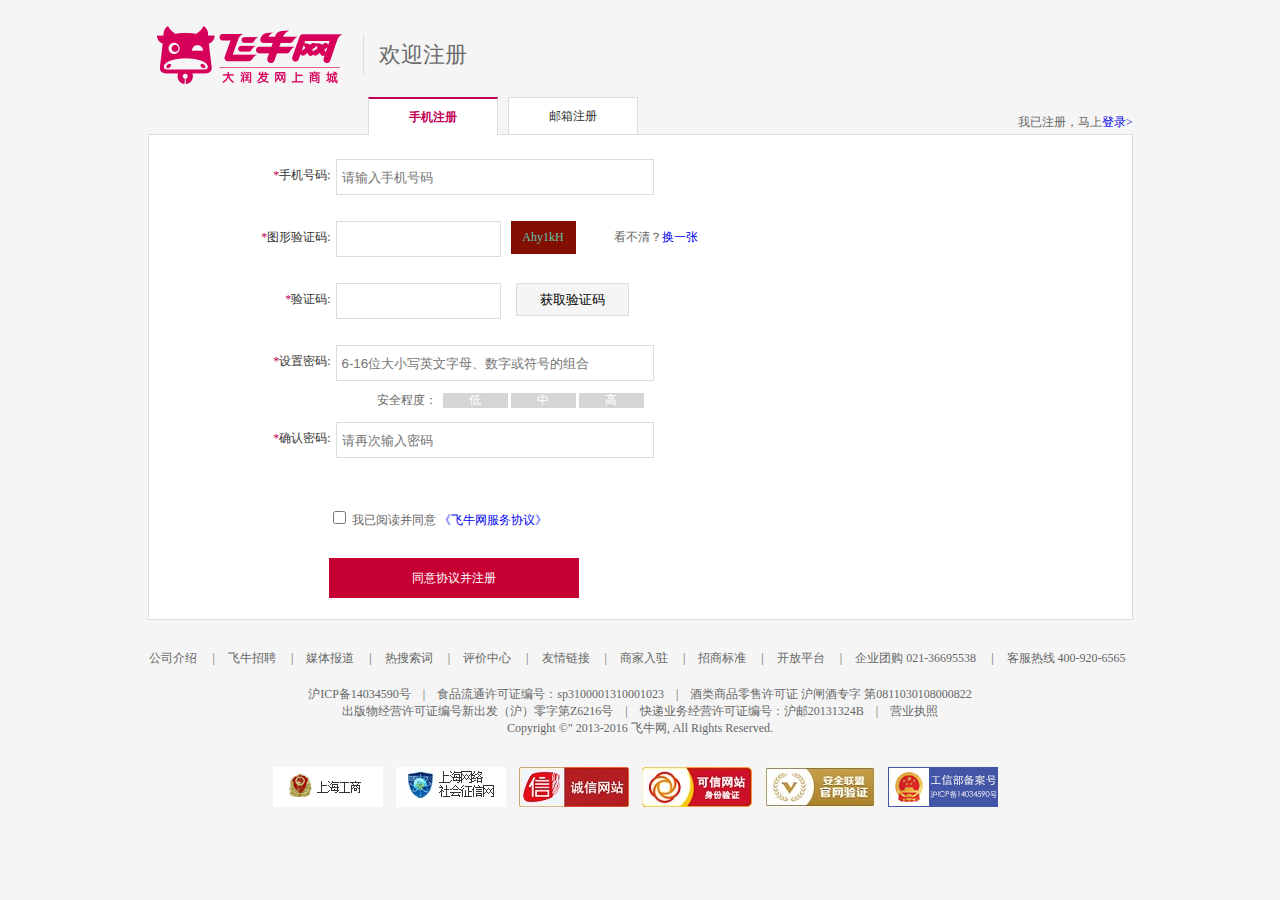
<file: feiniu/register/register.html>
<!DOCTYPE html>
<html>
	<head>
		<meta charset="UTF-8">
		<title>手机注册</title>
		<link rel="shortcut icon" href="images/favicon.ico">
		<link rel="stylesheet" type="text/css" href="css/register.css"/>
		<script src="../basis/jquery-1.12.3.js" type="text/javascript" ></script>
		<script src="../basis/common.js" type="text/javascript" ></script>
		<script src="../basis/jquery.md5.js" type="text/javascript" charset="utf-8"></script>
		<script src="js/register.js" type="text/javascript" charset="utf-8"></script>
	</head>
	<body>
		<!--top start-->
		<div class="head bx1">
			<h1 class="fl"><a href="../index/index.html"><img src="images/fn_index_logo.png"/></a></h1>
			<h3 class="fl">欢迎注册</h3>
		</div>
		<!--top end-->

		<!--中间内容 start-->
		<div class="ui_tab bx1">
			<ul class="ui_tab_nav regnav">
				<li class="uli active"><a href="javascript:;">手机注册</a></li>
				<li class="uli"><a href="javascript:;">邮箱注册</a></li>
				<li class="no fn-fr loginbtn">我已注册，马上<a href="../logIn/login.html">登录></a></li>
			</ul>

			<div class="E-mail">
				<img src="images/E-mail.png"/>
			</div>

			<div class="ui_tab_content">
				<div class="fnlogin clearfix">
					<div class="linel">
						<lable>*<span>手机号码:</span></lable>
						<input type="text" class="J_cellphone" placeholder="请输入手机号码" />
						<p id="mobileBox">手机号码不能为空</p>
					</div>
					<div class="linel">
						<lable>*<span>图形验证码:</span></lable>
						<input class="textM J_cellphone" type="text"  />
						<span class="code" id="captchaImg">efjd2d</span>
						<span class="btn">看不清？<a href="javascript:;" id="cbtn">换一张</a></span>
						<p id="imgcodeErr">图形验证码不能为空</p>
					</div>
					<div class="linel" >
						<lable>*<span>验证码:</span></lable>
						<input class="textM J_cellphone" type="text" />
						<button id="sendSms">获取验证码</button>
						<p id="mbmsgBox">验证码输入不正确</p>
					</div>
					<div class="linel">
						<lable>*<span>设置密码:</span></lable>
						<input class="J_cellphone" type="password" placeholder="6-16位大小写英文字母、数字或符号的组合" />
						<p id="pwBox">密码不能为空</p>
						<!--<p>6-16位字符，建议由字母、数字和符号两种以上组合</p>-->
					</div>
					<p class="safeline">
						<span>安全程度：</span>
						<span class="sz">低</span>
						<span class="sz">中</span>
						<span class="sz">高</span>
					</p>
					<div class="linel">
						<lable>*<span>确认密码:</span></lable>
						<input class="J_cellphone" type="password" placeholder="请再次输入密码" />
						<p id="pwBox2">两次输入密码不一致</p>
					</div>

					<div class="liney">
						<p class="checktxt">
							<input type="checkbox" class="iyes fn-fl J_protocal" />
							<span>我已阅读并同意</span>
							<a href="javascript:;">《飞牛网服务协议》</a>
						</p>
						<p class="v-txt" id="protocalBox">必须同意飞牛网服务协议</p>
						<a class="regbtn J_btn_agree J_btn_agree2" href="javascript:;">同意协议并注册</a>
					</div>

				</div>
			</div>

		</div>
		<!--中间内容 end-->

		<!-- footer start-->
		<div class="m-g-footer mt20">
			<!--下-->
			<div class="site-info bx" >
				<div class="foot-nav">
					<a href="javascript:;">公司介绍</a>|
					<a href="javascript:;">飞牛招聘</a>|
					<a href="javascript:;">媒体报道</a>|
					<a href="javascript:;">热搜索词</a>|
					<a href="javascript:;">评价中心</a>|
					<a href="javascript:;">友情链接</a>|
					<a href="javascript:;">商家入驻</a>|
					<a href="javascript:;">招商标准</a>|
					<a href="javascript:;">开放平台</a>|
					<a href="javascript:;">企业团购 021-36695538</a>|
					<a href="javascript:;">客服热线 400-920-6565</a>
				</div>
				<div class="link">
					<p>沪ICP备14034590号　|　食品流通许可证编号：sp3100001310001023　|　酒类商品零售许可证 沪闸酒专字 第0811030108000822</p>
					<p>出版物经营许可证编号新出发（沪）零字第Z6216号　|　快递业务经营许可证编号：沪邮20131324B　|　营业执照</p>
					<p>Copyright &copy;" 2013-2016 飞牛网, All Rights Reserved.</p>
				</div>
				<div class="inline-box">
					<a href="javascript:;"><img src="images/footer-007.png"/></a>
					<a href="javascript:;"><img src="images/footer-008.jpg"/></a>
					<a href="javascript:;"><img src="images/footer-009.jpg"/></a>
					<a href="javascript:;"><img src="images/footer-010.jpg"/></a>
					<a href="javascript:;"><img src="images/footer-011.jpg"/></a>
					<a href="javascript:;"><img src="images/footer-012.png"/></a>
				</div>
			</div>
		</div>
		<!-- footer end-->
	</body>
</html>
</file>
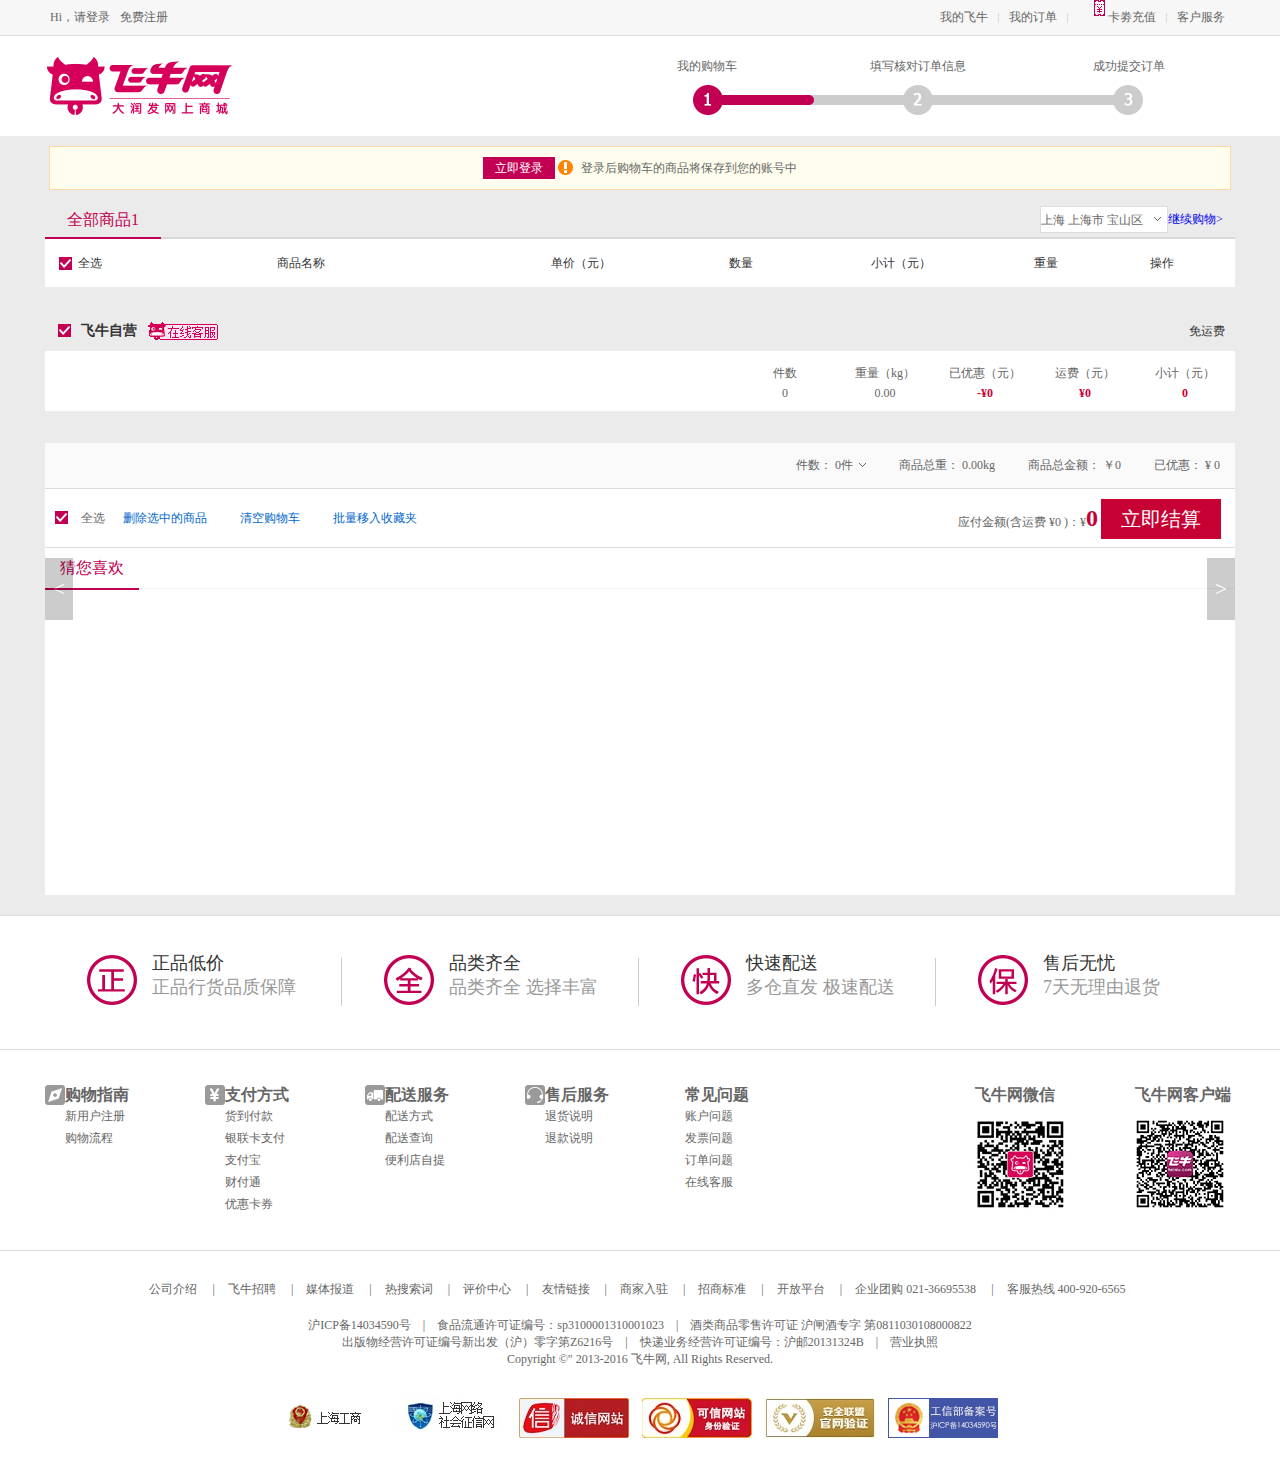
<file: feiniu/shoppingCart/shoppingCart.html>
<!DOCTYPE html>
<html>
	<head>
		<meta charset="UTF-8">
		<title>购物车结算</title>
		<link rel="shortcut icon" href="images/favicon.ico">
		<link rel="stylesheet" type="text/css" href="css/shoppingCart.css"/>
		<script src="../basis/jquery-1.12.3.js" type="text/javascript" ></script>
		<script src="../basis/jquery.cookie.js" type="text/javascript" charset="utf-8"></script>
		<script src="../basis/common.js" type="text/javascript" ></script>
		<script src="js/shoppingCart.js" type="text/javascript" charset="utf-8"></script>
	</head>
	<body>
		<!--top start-->
		<div class="head">
			<div class="head-c bx">
				<ul class="ull fl">
					<li>
						<div class="J_login_status">
								<!--<a href="../logIn/login.html">Hi，请登录</a>
								<a class="red" href="../register/register.html">免费注册</a>-->
						</div>
					</li>
				</ul>

				<ul class="ulr fr">
					<li><a href="javascript:;">我的飞牛</a></li>
					<li class="spc"></li>
					<li><a href="javascript:;">我的订单</a></li>
					<li class="spc"></li>
					<li class="u-tb-kj">
						<a href="javascript:;">
							<span>
							<i></i>
							卡劵充值
							</span>

						</a>
					</li>
					<li class="spc"></li>
					<li><a href="javascript:;">客户服务</a></li>
				</ul>
			</div>
		</div>
		<!--top end-->

		<!-- shop logo loading区域 start -->
		<div class="s-c-head bx">
			<a href="../index/index.html"><h1 class="fl"><img src="images/fn_index_logo.png"/></h1></a>
			<div class="s-h-loading fr">
				<p>
					<span>我的购物车</span>
					<span>填写核对订单信息</span>
					<span>成功提交订单</span>
				</p>
				<div class="">
					<img src="images/s-cart.png"/>
				</div>
			</div>
		</div>
		<!-- shop logo loading区域 end -->

		<!-- shop购物车列表区域 start -->
		<div class="s-c-main">
			<div class="s-m-tiper bx J-s-m-tiper">
				<p>
					<a href="../logIn/login.html" class="btn">立即登录</a>
					<span>
						<i></i>
						<span>登录后购物车的商品将保存到您的账号中</span>
					</span>
				</p>
			</div>

			<div class="s-m-lbcy bx clearfix">
				<div class="m-label fl">
					<span>全部商品1</span>
				</div>
				<div class="m-city fr">
					<div class="selectProarea fl">
						<span>上海 上海市 宝山区 <i></i></span>
					</div>
					<a class="fl" href="../index/index.html">继续购物></a>
				</div>
			</div>

			<div class="s-m-head bx">
				<span class="m-select">
					<a class="J-allselect" href="javascript:;"></a>
					全选</span>
				<span class="m-name">商品名称</span>
				<span class="m-price">单价（元）</span>
				<span class="m-num">数量</span>
				<span class="m-total">小计（元）</span>
				<span class="m-weight">重量</span>
				<span class="m-oper">操作</span>
			</div>

			<!--飞牛自营 start-->
			<div class="s-m-saler bx">
				<div class="m-s-header clearfix">
					<div class="s-h-saler fl">
						<a class="J-blockselect selected" href="javascript:;"></a>
						<a class="h-mj" href="javascript:;">飞牛自营</a>
						<a class="h-kf-on" href="javascript:;"></a>
					</div>
					<div class="s-h-info fr">
						<span class="h-yf">
							免运费
						</span>
					
					</div>
				</div>

				

				<!--主要商品-->
				<div class="s-b-list">
					<ul class="J-s-b-list">
					</ul>
					<div class="m-s-total">
						<span>
							<em>小计（元）</em><br>
							<i class="red J-money1">¥326</i>
						</span>
						<span>
							<em>运费（元）</em><br>
							<i class="red">¥0 </i>
						</span>
						<span>
							<em>已优惠（元）</em><br>
							<i class="red">-¥0</i>
						</span>
						<span>
							<em>重量（kg）</em><br>
							<i class="J-weight1">10.49</i>
						</span>
						<span>
							<em>件数</em><br>
							<i class="J-buyNum1">2</i>
						</span>
					</div>
				</div>

			</div>
			<!--飞牛自营 end-->

			<!-- shop购物车结算区域 start -->
			<div class="s-co-area bx J-s-co-area">
				<div class="s-co-info">
					<p>
						<span>
							件数：
							<em class="J-buyNum">3件</em>
							<i class="gray"></i>
						</span>
						<span>
							商品总重：
							<em class="J-weight">10.49kg</em>
						</span>
						<span>
							商品总金额：
							<em class="J-money2">¥326</em>
						</span>
						<span>
							已优惠：
							<em>¥ 0</em>
						</span>
					</p>

				</div>
				<div class="s-co-btn">
					<div class="co-bn-lf">
						<span>
							<a class="selected J-allselect" href="javascript:;"></a>
							全选
						</span>
						<a class="J-delSelect" href="javascript:;"> 删除选中的商品</a>
						<a class="J-delAll" href="javascript:;">清空购物车</a>
						<a href="javascript:;">批量移入收藏夹</a>
					</div>
					<div class="co-bn-rg">
						<span>应付金额(含运费  <em>¥0</em> )：¥<em class="money J-money">326.00</em></span>
						<a class="fn-ck" href="javascript:;" >立即结算</a>
					</div>
				</div>

			</div>

			<!--shop购物车结算区域 end-->

			<!--猜你喜欢 start-->
			<div class="s-c-like bx">
				<div class="s-lk-tab">
					<a class="selected" href="javascript:;">猜您喜欢</a>
				</div>
				<div class="s-lk-cont">
					<ul class="clearfix J-lk-main">
					</ul>
					<div class="s-pg J_page_box">
						<a href="javascript:;" class="s-prev slider-prev">&lt;</a>
						<a href="javascript:;" class="s-next slider-next">&gt;</a>
					</div>

				</div>
			</div>
			<!--猜你喜欢  end-->
		</div>

		<!-- shop购物车列表区域 end -->


		<!-- footer start-->
		<div class="m-g-footer mt20">
			<!--上-->
			<div class="footer-map ma oh">
				<ul class="bx clearfix">
					<li>
						<img src="images/footer-001.png"/>
						<h4>正品低价 </h4>
						<p>正品行货品质保障</p>
					</li>
					<li class="line"></li>
					<li>
						<img src="images/footer-002.png"/>
						<h4>品类齐全 </h4>
						<p>品类齐全 选择丰富  </p>
					</li>
					<li class="line"></li>
					<li>
						<img src="images/footer-003.png"/>
						<h4>快速配送</h4>
						<p>多仓直发 极速配送</p>
					</li>
					<li class="line"></li>
					<li>
						<img src="images/footer-004.png"/>
						<h4>售后无忧 </h4>
						<p>7天无理由退货</p>
					</li>
				</ul>
			</div>
			<!--中-->
			<div class="server-list">
				<ul class="bx clearfix">
					<li>
						<i class="i1"></i>
						<dl>
							<dt><a href="javascript:;">购物指南</a></dt>
							<dd><a href="javascript:;">新用户注册</a></dd>
							<dd><a href="javascript:;">购物流程</a></dd>
						</dl>
					</li>
					<li>
						<i class="i2"></i>
						<dl>
							<dt><a href="javascript:;">支付方式</a></dt>
							<dd><a href="javascript:;">货到付款</a></dd>
							<dd><a href="javascript:;">银联卡支付</a></dd>
							<dd><a href="javascript:;">支付宝</a></dd>
							<dd><a href="javascript:;">财付通</a></dd>
							<dd><a href="javascript:;">优惠卡券</a></dd>
						</dl>
					</li>
					<li>
						<i class="i3"></i>
						<dl>
							<dt><a href="javascript:;">配送服务</a></dt>
							<dd><a href="javascript:;">配送方式</a></dd>
							<dd><a href="javascript:;">配送查询</a></dd>
							<dd><a href="javascript:;">便利店自提</a></dd>
						</dl>
					</li>
					<li>
						<i class="i4"></i>
						<dl>
							<dt><a href="javascript:;">售后服务</a></dt>
							<dd><a href="javascript:;">退货说明</a></dd>
							<dd><a href="javascript:;">退款说明</a></dd>
						</dl>
					</li>
					<li>
						<dl>
							<dt><a href="javascript:;">常见问题</a></dt>
							<dd><a href="javascript:;">账户问题</a></dd>
							<dd><a href="javascript:;">发票问题</a></dd>
							<dd><a href="javascript:;">订单问题</a></dd>
							<dd><a href="javascript:;">在线客服</a></dd>
						</dl>
					</li>
					<li class="app-item">
						<p>飞牛网客户端</p>
						<a href="javascript:;"><img src="images/footer-005.png"/></a>
					</li>
					<li class="wechat-item">
						<p>飞牛网微信</p>
						<a href="javascript:;"><img src="images/footer-006.jpg"/></a>
					</li>
				</ul>
			</div>


			<!--下-->
			<div class="site-info bx" >
				<div class="foot-nav">
					<a href="javascript:;">公司介绍</a>|
					<a href="javascript:;">飞牛招聘</a>|
					<a href="javascript:;">媒体报道</a>|
					<a href="javascript:;">热搜索词</a>|
					<a href="javascript:;">评价中心</a>|
					<a href="javascript:;">友情链接</a>|
					<a href="javascript:;">商家入驻</a>|
					<a href="javascript:;">招商标准</a>|
					<a href="javascript:;">开放平台</a>|
					<a href="javascript:;">企业团购 021-36695538</a>|
					<a href="javascript:;">客服热线 400-920-6565</a>
				</div>
				<div class="link">
					<p>沪ICP备14034590号　|　食品流通许可证编号：sp3100001310001023　|　酒类商品零售许可证 沪闸酒专字 第0811030108000822</p>
					<p>出版物经营许可证编号新出发（沪）零字第Z6216号　|　快递业务经营许可证编号：沪邮20131324B　|　营业执照</p>
					<p>Copyright &copy;" 2013-2016 飞牛网, All Rights Reserved.</p>
				</div>
				<div class="inline-box">
					<a href="javascript:;"><img src="images/footer-007.png"/></a>
					<a href="javascript:;"><img src="images/footer-008.jpg"/></a>
					<a href="javascript:;"><img src="images/footer-009.jpg"/></a>
					<a href="javascript:;"><img src="images/footer-010.jpg"/></a>
					<a href="javascript:;"><img src="images/footer-011.jpg"/></a>
					<a href="javascript:;"><img src="images/footer-012.png"/></a>
				</div>
			</div>
		</div>
		<!-- footer end-->
	</body>
</html>
</file>
<file: feiniu/css/index.css>
@charset "UTF-8";
/**
 *
 * @email   905387498@qq.com
 * @date    2016-12-26 19:26:41
 * @date    2016-12-26 19:26:41
 * @version 1.0
 */

html,body,ul,li,ol,dl,dd,dt,p,h1,h2,h3,h4,h5,h6,form,fieldset,legend,img{margin:0;padding:0;}
body{font-size:12px;color:#666;font-family:"微软雅黑";}
ul,ol,li{list-style:none;}
a,u{text-decoration:none;}
a:hover{color: #C20053;}
a{color: #666;}
img{border:0;display:block;}
input{border: none;outline:none;}
.clearfix:after{content:".";display:block;clear:both;height:0;overflow:hidden;visibility:hidden;}
h1,h2,h3,h4,h5,h6{font-weight:100;font-size:16px;}
em,i{font-style:normal;}
b,strong{font-weight:100;}
.w400{width: 400px;}
.w200{width: 200px;}
.red{color: #C20053;}



/*版心*/
.bx{
	width: 1190px;
	margin: 0 auto;
}

.fl{
	float: left;
}
.fr{
	float: right;
}


/*公共样式部分  start*/
/*============轮播图===============*/
.scroll .s-pg{
	display: none;
}
.scroll .s-pg a{
	display: block;
    width: 28px;
    height: 62px;
    line-height: 62px;
    background: #000;
    opacity: .2;
    z-index: 1;
    position: absolute;
    left: 50%;
    top: 50%;
    margin-top: -31px;
    color: #fff;
    font-size: 22px;
    font-weight: 400;
    font-family: SimSun;
    text-align: center;
}




/*公共样式部分  end*/




/*头部广告  start*/
.m-top-banner{
	/*height: 60px;*/
	background: #f863a5;
	position: relative;
}

.u-b-b{
	position: relative;
	display: none;
}

.J_banner_box02{
	position: relative;
	/*display: none;*/
}


.m-top-banner .fold {
	background: url(../images/fn_g_header.png) no-repeat -52px 0;
	position: absolute;
	top: 0;
	right: 20px;
	width: 20px;
	height: 42px;
}

.m-top-banner .unfold{
	background: url(../images/fn_g_header.png) no-repeat -74px 0;
	position: absolute;
	top: 0;
	right: 20px;
	width: 20px;
	height: 42px;
}
.m-top-banner .c{
	background: url(../images/fn_g_header.png) no-repeat 0 -96px;
	position: absolute;
	top: 0;
	right: 0;
	width: 16px;
	height: 16px;
}

/*头部广告   end*/

/*登录 注册 start*/
.m-g-topbar{
	height: 35px;
	background: #f7f7f7;
	border: 1px solid #dedede;
}

.u-tb-m li{
	float: left;
	padding: 0px 10px;
	position: relative;
	border-left: 1px solid #f7f7f7;
	border-right: 1px solid #f7f7f7;
}

.u-tb-m .dd{
	padding-right: 22px;
}

.u-tb-m .spc{
	width: 1px;
    height: 10px;
    margin-top: 13px;
    padding: 0;
    background: #dedede;
}

.u-tb-m li a{
	line-height: 35px;
}
.u-tb-m i{
    display: inline-block;
    position: absolute;
}

.u-tb-m .i-d{
	width: 7px;
    height: 5px;
    top: 16px;
    right: 8px;
    background: url(../images/fn_g_header.png) -140px -28px no-repeat;

}

/*鼠标移入状态 start*/
.u-tb-m .enter{
	background: #fff;
	border-left: 1px solid #ddd;
	border-right: 1px solid #ddd;
	border-bottom: 1px solid #fff;
	/*margin-top: -1px;*/
}

.u-tb-m .enter .i-d{
	 background:url(../images/fn_g_header.png) -140px -21px no-repeat;
}

.u-tb-m .ddly_head{
	position: absolute;
	top: 34px;
	left: -1px;
	z-index: 3;
	display: none;
	background-color: #FFF;
    border: 1px solid #DEDEDE;
    border-top: none;
}

.u-tb-m .ddly{
	width: 547px;
    padding: 11px 0;
}
.u-tb-m .ddly ul{
	width:273px;
}

.u-tb-m .ddly li{
	width: 258px;
    padding-left: 15px;
    margin-bottom: 7px;
    border: none;
}
.u-tb-m .ddly span{
	padding-right: 5px;
	line-height: 20px;
	height: 20px;
}
.u-tb-m .ddly a{
	line-height: 20px;
	height: 20px;
	padding: 0 5px;
	text-align: center;
}

.u-tb-m .ddly .z-select{
	background: #C20053;
	color: #fff;
}

.u-tb-m .ddly .lst2{
	border-left: 1px dashed #ddd;
}


.m-head-pop{
	width: 280px;
}

.u-tb-m .mf-i li{
	width: 58px;
    line-height: 24px;
    text-align: center;
}

.u-tb-m .mf-i a:hover{
	text-decoration: underline;
}

/*==========================*/

.u-tb-m .u-tb-kj i{
	width: 11px;
    height: 16px;
    top: 10px;
    left: 8px;
    position: absolute;
    background: url(../images/fn_g_header.png) -36px -96px no-repeat;
}

.u-tb-m .tt{
	padding-left: 22px;
}

.u-tb-m .mob{
	width: 10px;
    height: 16px;
    position: absolute;
    top: 10px;
    left: 8px;
    background: url(../images/fn_g_header.png) -136px -44px no-repeat;
}

.u-tb-m .l-wb{
	width: 18px;
    height: 18px;
    display: inline-block;
    /*margin-top: 9px;*/
    background: url(../images/fn_g_header.png) no-repeat;
    margin-right: 10px;
    background-position: -109px -75px;
}
.u-tb-m .l-wx{
	width: 18px;
    height: 18px;
    display: inline-block;
    /*margin-top: 9px;*/
    background: url(../images/fn_g_header.png) no-repeat;
    margin-right: 10px;
    background-position: -89px -75px;
}

.u-tb-m .u-tb-att{
	padding-right: 2px;
}
/*登录 注册 end*/

/*header start */
.m-g-hd{
	/*height: 135px;*/
	height: auto;
}

.logo a{
	float: left;
	margin-top: 20px;
}

.u-g-search{
	margin: 20px 0 0 30px;
}

.u-g-search .s-form{
	width: 438px;
	height: 36px;
	border: 2px solid #c20053;
	float: left;
	position: relative;
	padding-left: 32px;
}

.u-g-search .i-s{
	width: 21px;
    height: 21px;
    position: absolute;
    top: 7px;
    left: 8px;
    background: url(../images/fn_g_header.png) 0 -52px no-repeat;
}

.u-g-search .inp1{
	height: 34px;
	width: 430px;
	border: none;
}



.u-g-search .inp2{
	width: 98px;
	height: 40px;
	background: #c20053;
	color: #fff;
	line-height: 34px;
	font-size: 18px;
	float: left;
	border: none;
}

.s-hotword a{
	margin-right: 10px;
    margin-top: 4px;
	font-size: 12px;
    color: #999;
}

.u-g-cart{
	margin: 10px 28px 0 0;
	/*width: 114px;*/
	height: 45px;
}

.u-g-cart .c-n{
	width: 78px;
	height: 43px;
	border: 1px solid #dddddd;
	line-height:43px;
	text-align: center;
	color: #666;
	background: #e9e9e9;
	float: left;
}

.u-g-cart .c-num{
	width: 34px;
	height: 45px;
	background: #c20053;
	line-height: 45px;
	float: left;
	position: relative;
	color: white;
	padding-left: 30px;
}
.u-g-cart .c-num i{
	width: 18px;
    height: 15px;
    display: inline-block;
    position: absolute;
    top: 15px;
    left: 8px;
    background: url(../images/fn_g_header.png) -72px -96px no-repeat;
}

/*header end*/

/*导航 start*/
.m-g-nav{
	height: 40px;
	position: relative;
}

.u-nav-cg {
	/*width: 190px;*/
	width: 152px;
	height: 40px;
	background: #c20153;
	padding-left: 38px;
	position: relative;
}

.u-nav-cg .icon{
	width: 16px;
    height: 10px;
    display: inline-block;
    overflow: hidden;
    position: absolute;
    top: 15px;
    left: 10px;
    background: url(../images/fn_g_header.png) 0 -114px no-repeat;
}

.u-nav-cg .cg-tt{
	display: block;
    line-height: 40px;
    font-size: 14px;
    font-weight: 700;
    color: white;
}

/*--------------------------------------*/
.cg-box{
	width: 190px;
	height: 454px;
	position: absolute;
	top: 40px;
	left: 0;
	background: #ecf5f3;
	z-index: 2;
}

.cg-box ul{
	padding-top: 4px;
}
.cg-box li{
    height: 30px;
    line-height: 30px;
    padding-left: 5px;
    position: relative;

}

.cg-box .cur{
	/*padding-left: 10px;*/
	background: #c20053;

}



.cg-box .cur a{
	color: white;
}
.cg-box .cur a:hover{
	text-decoration: underline ;
}


.cg-box .i-f{
	margin-top: 8px;
	display: inline-block;
	width: 19px;
	height: 19px;
	float: left;
	background: url(../images/NavIco.jpg) no-repeat;
}

.cg-box .i1{background-position: 0 0px;}
.cg-box .i2{background-position: 0 -25px;}
.cg-box .i3{background-position: 0 -56px;}
.cg-box .i4{background-position: 0 -85px;}
.cg-box .i5{background-position: 0 -116px;}
.cg-box .i6{background-position: 0 -148px;}
.cg-box .i7{background-position: 0 -175px;}
.cg-box .i8{background-position: 0 -206px;}
.cg-box .i9{background-position: 0 -236px;}
.cg-box .i10{background-position: 0 -265px;}
.cg-box .i11{background-position: 0 -296px;}
.cg-box .i12{background-position: 0 -325px;}
.cg-box .i13{background-position: 0 -355px;}
.cg-box .i14{background-position: 0 -386px;}
.cg-box .i15{background-position: 0 -418px;}

.cg-box .cur .i-f{
	background: url(../images/navIco_red.jpg) no-repeat;
}



.cg-box .cur .i1{background-position: 0 -363px;}
.cg-box .cur .i2{background-position: 0 0px;}
.cg-box .cur .i3{background-position: 0 -28px;}
.cg-box .cur .i4{background-position: 0 -58px;}
.cg-box .cur .i5{background-position: 0 -88px;}
.cg-box .cur .i6{background-position: 0 -120px;}
.cg-box .cur .i7{background-position: 0 -149px;}
.cg-box .cur .i8{background-position: 0 -179px;}
.cg-box .cur .i9{background-position: 0 -210px;}
.cg-box .cur .i10{background-position: 0 -238px;}
.cg-box .cur .i11{background-position: 0 -269px;}
.cg-box .cur .i12{background-position: 0 -299px;}
.cg-box .cur .i13{background-position: 0 -330px;}
.cg-box .cur .i14{background-position: 0 -390px;}
.cg-box .cur .i15{background-position: 0 -421px;}

.cg-box li h3{
	/*display: inline-block;*/
	/*width: 140px;*/
	height: 30px;
	float: left;
	/*padding-left: 30px;*/
}

.cg-box li a{
	font-size: 14px;
	color: rgb(51, 51, 51);
}
.cg-box li i{
	width: 18px;
    height: 30px;
    line-height: 30px;
    float: left;
    font-size: 18px;
    color: #666;
    vertical-align: middle;
    margin-right: 10px;
    display: inline-block;
}
/*--------------------------------------*/

.u-nav-item li{
	float: left;
}
.u-nav-item li a{
	padding: 0 15px;
	font-size: 15px;
    font-weight: 700;
    color: #333;
    line-height: 40px;
    text-align: center;
}

.u-nav-item li a:hover{
	color: #C20053;
}

.u-nav-ad{
	width: 144px;
    height: 60px;
    text-align: center;
    margin-right: 28px;
    margin-top: -25px;
}
/*导航 end*/

/*导航详情 start*/
.cg-sub{
	position: absolute;
	left:190px;
	top: 0px;
	width:986px;
	min-height: 454px;
	z-index: 4;
	padding-left: 14px;
	border: 1px solid #C20053;
	border-left: none;
	display: none;
	background: white;
}

.sub-item{
	position: absolute;
	top: 0;
	left: 0;
}
.cg-sub .col{
   width: 236px;
   padding: 20px 14px 10px 0;
   overflow: hidden;
}

.cg-sub .brand{
	width: 211px;
    padding: 0 20px 20px 5px;
}
.cg-sub .col dl{
	width: 100%;
	margin-top: 20px;
}
.cg-sub .col dt{
	display: block;
	margin-left: 6px;
    border-bottom: 1px dotted #ddd;
    color: #666;
    font-weight: 700;
}

.cg-sub .col dd{
	float: left;
}
.cg-sub .col dd a{
	margin: 11px 0 0 -1px;
    display: inline-block;
    line-height: 13px;
    padding: 0 6px;
    color: #666;
    border-left: 1px solid #DEDEDE;
    white-space: nowrap;
}
.cg-sub .brand{
	margin-top: 20px;
	text-align: center;
}
.cg-sub .brand ul{
	padding-left: 20px;
}
.cg-sub .brand li{
	float: left;
	border: 1px solid #ddd;
	margin-right: -1px;
	margin-bottom: -1px;
}
 .cg-sub .brand a{
 	padding-top: 15px;
 	width: 210px;
 	height: 150px;
 	display: block;
 }
/*导航详情 end*/

/*轮播图 start*/
.m-fn-main{
	height: 454px;
	position: relative;
}

.slide{
	height: 454px;
	position: relative;
}

.u-fn-slide{
	position: relative;
}

.slider-main li{
	position: absolute;
	top: 0;
	left: 190px;

}

.slider-nav{
	position: absolute;
	bottom: 12px;
	left: 50%;
}

.slider-nav li{
	float: left;
	width: 19px;
    height: 19px;
    line-height: 19px;
    text-align: center;
    color: #fff;
    font-size: 14px;
    font-family: Tahoma;
    margin-right: 10px;
    background: url(../images/fn_index.png) 0 -141px no-repeat;
}

.slider-nav .z-select{
	background:url(../images/fn_index.png) -21px -141px no-repeat;
}

.slide .s-pg .s-prev{
	margin-left: -395px;
}

.slide .s-pg .s-next{
	margin-left: 357px;
}

.u-fn-bar{
	width: 200px;
	height: 434px;
	position: absolute;
	top:10px;
	right: 0;
	background: #fff;
	overflow: hidden;
}

.md-at{
	height: 87px;
	border-bottom: 1px dashed #d3dcda;
}
.md-at li{
	float: left;
    width: 60px;
    height: 77px;
    padding: 10px 0 0 5px;
}

.md-notice{
	height: 58px;
	width: 190px;
    height: 44px;
    padding: 7px 0 7px 10px;
    overflow: hidden;
}

.md-notice li{
	line-height: 29px;

}

.md-notice li a{
	height: 21px;
    overflow: hidden;
    display: inline-block;
    font-size: 12px;
    color: #666;
    line-height: 21px;
}

.rge-item{
	height: 26px;
	border-top: 1px dashed #ddd ;

}
.rge-item{
	width: 205px;
}
.rge-item li{
	float: left;
	width: 100px;
	line-height: 26px;
	border-right: 1px solid #ddd;
	border-bottom: 1px solid #ddd;
}

.rge-item li a{
	display: block;
    height: 27px;
    line-height: 28px;
    text-align: center;
    font-size: 12px;
    color: #333;
    font-family: "Microsoft YaHei";

}

.rge-item .z-select{
	height: 27px;
    border-top: 2px solid #C20053;
    border-bottom: 0 none;
    margin-top: -1px;
}
.rge-panel{
	height: 146px;
	padding: 0 10px;
}

.rge-num{
	width: 178px;
	/*height: 50px;*/
	border: 1px solid #ddd;
	background: red;
	margin-top: 10px;
}

.rge-num input{
	width: 100%;
	height: 24px;
	border: none;
	border-bottom: 1px solid #ddd;
	line-height: 24px;
}

.rge-num select{
	width: 100%;
	height: 25px;
	border: none;
	line-height: 25px;

}

.rge-price{
	height: 18px;
	line-height: 18px;
	margin-top: 10px;
}

.rge-price span{
	color: #C70034;
}
.rge-btn{
	margin-top: 28px;
}
.rge-btn a{
	width:80px;
	height: 28px;
	background: #be0a39;
	color: white;
	display: inline-block;
	line-height: 28px;
	text-align: center;
}
.md-ad{
	height: 114px;
}
/*轮播图 end*/




/*今日推荐 start*/
.m-fn-rmd{
	margin-top: 10px;
	height: 155px;
	/*background: red;*/
}

.u-rmd-slide{
	width: 1000px;
	height: 155px;
	overflow: hidden;
	position: relative;
}

.s-lst{
	position: absolute;
	top: 0;
	left: 0;
}
.s-lst li{
	float: left;
	margin-left: 1px;
}
.u-rmd-slide .s-pg .s-prev{
	margin-left: -500px;
}

.u-rmd-slide .s-pg .s-next{
	margin-left: 472px;
}


/*今日推荐 end*/

/*特色频道 start*/
.m-fn-spc{
	height: 460px;
	margin-top: 30px;
	margin-bottom: 30px;
	/*background: #777;*/
}

.m-fn-spc h3{
	height: 30px;
    line-height: 21px;
    font-size: 20px;
    color: #666;
}

.u-spc-m{


}

.u-spc-m .m-l{
	width: 189px;
	height: 429px;
	border: 1px solid #f4f4f4;
}

.u-spc-m .m-c{
	width: 400px;
    height: 430px;
}


/*======轮动图=====*/
.m-fn-spc .m-c-slide{
	border: 1px solid #f4f4f4;
	margin-left: -1px;
	width: 399px;
	height: 239px;
	position: relative;
	top:0;
	left: 0;
	overflow: hidden;
}

.m-c-slide li{
	float: left;
}

.m-c-slide .s-lst{
	position: absolute;
	top: 0;
	left: 0;
}

.m-c-slide .s-ctr{
	position: absolute;
	bottom: 10px;
	left: 50%;
}

.m-c-slide .s-prev{
    margin-left: -199px;
}

.m-c-slide .s-next{
	margin-left: 172px;
}
/*==============*/

.m-fn-spc .item{
	border: 1px solid #f4f4f4;
	margin-left: -1px;
	margin-top: -1px;
	width: 199px;
	height: 189px;
}

.u-spc-m .m-r{
	width: 600px;
    height: 430px;
    margin-left: -1px;
}
.u-spc-m .m-r a{
	float: left;
}
.m-fn-spc .itemR{
	border: 1px solid #f4f4f4;
	margin-left: -1px;
	margin-top: -1px;
}

.m-fn-spc .t{
	margin-top:0;
}

.u-spc-m .m-r .more{
	width: 199px;
	height: 189px;
	background: white;
	float: left;
}

.u-spc-m .more h3{
	font-size: 16px;
    color: #000;
    height: 22px;
    line-height: 22px;
    text-align: center;
    position: relative;
    margin: 15px 0 13px;
}

.u-spc-m .more i{
	display: inline-block;
    width: 28px;
    height: 1px;
}

.u-spc-m .more li{
	float: left;
    overflow: hidden;
    width: 80px;
    height: 30px;
    padding-left: 19px;
}
.u-spc-m .more .l{
	background: url(../images/fn_index.png) -154px -121px no-repeat;

}

.u-spc-m .more .r{
	background: url(../images/fn_index.png) -124px -121px no-repeat;

}

.u-spc-m .link a{
	display: inline-block;
    font-size: 12px;
    color: #666;
    line-height: 30px;
    width: 80px;
    height: 30px;
    overflow: hidden;
}
/*特色频道 end*/



/*楼层 start*/

/*广告*/
.m-fn-banner{
	height: 100px;
}

/*楼层内容*/
.m-fn-floor .u-t{
    height: 35px;
    border-bottom: 1px solid #C20053;
    position: relative;
    margin-top: 25px;
}

.m-fn-floor h3{
	display: inline-block;
    font-size: 20px;
    line-height: 30px;
    color: #666;
    font-family: "Microsoft YaHei";
    padding-left: 40px;
    position: relative;
}

.m-fn-floor h3 i{
	display: inline-block;
	background: url(../images/fn_index.png) -156px -94px no-repeat;
	font-size: 14px;
    color: #fff;
    text-align: center;
    width: 30px;
    height: 25px;
    line-height: 21px;
    display: inline-block;
    overflow: hidden;
    position: absolute;
    top: 5px;
    left: 0;
}

.m-fn-floor .u-t .f-tab{
	border-top:1px solid #e9e9e9;
	border-left: 1px solid #e9e9e9;
	border-right: 1px solid #e9e9e9;
}

.m-fn-floor .u-t .f-tab a{
	width: 118px;
    color: #666;
    height: 33px;
    text-align: center;
    line-height: 34px;
    border-bottom: none;
    display: inline-block;
}
.m-fn-floor .u-t .f-tab li{
	float: left;
	width: 119px;
	height: 34px;
	line-height: 34px;
	text-align: center;
	position: relative;
	background: #fff;
}

.m-fn-floor .u-t .f-tab .z-select{
	border: 1px solid #C20053;
	border-bottom: none;
    height: 35px;
    line-height: 36px;
    font-weight: 700;
    text-indent: 2px;
    top: -1px;
    left: -1px;
}


.m-fn-floor .u-t .f-tab .z-select a{
	color: #C20053;
	background-image: ;
}

.m-fn-floor .u-t .f-tab span{
	width: 1px;
    height: 16px;
    display: inline-block;
    background-color: #E9E9E9;
    position: absolute;
    right: 0;
    top: 10px;
}

.m-fn-floor .u-c{
	height: 488px;
}

.m-fn-floor .f-s{
	position: relative;

}

.m-fn-floor .f-s ul{
	width:100%;
	position: absolute;
	top: 244px;
	left: 0;
}

.m-fn-floor .f-s .sale{
	width: 100%;
    height: 46px;
    padding: 8px 17px;
    background: rgba(255,255,255,.5);
    overflow: hidden;
}
.m-fn-floor .f-s .sale a{
	display:block;
	height: 23px;
	line-height: 23px;
	color: #ccc;
	font-size: 12px;
}
/*.m-fn-floor .f-s .assists{
	background: rgba(255,255,255,.7);
	padding: 9px 10px 0;
}

.m-fn-floor .f-s .assists a{
	display: inline-block;
	height: ;
	
}*/

.m-fn-floor .f-s .words{
	width: 100%;
    height: 173px;
    padding: 9px 10px 0;
    background: rgba(255,255,255,.7);
}

.m-fn-floor .f-s .words a{
	height: 27px;
	display: inline-block;
	text-align: center;
	line-height: 27px;
	color: #ccc;
	margin: 0 7px;
}
/*--------------------------*/
.m-fn-floor .f-m .b-p img{
	border-right: 1px solid #e9e9e9;
	border-bottom: 1px solid #e9e9e9;
}

/*商品展示*/
.f-m{
	width: 1000px;
}
.m-fn-floor .b li{
	float: left;
	width: 180px;
	height: 233px;
	border-bottom: 1px solid #ddd;
	border-right: 1px solid #ddd;
	padding-left: 19px;
	padding-top: 10px;
}


.m-fn-floor .b li .p-i{
	width: 160px;
	height: 160px;
} 

.m-fn-floor .b li .p-i img{
	width: 160px;
	height: 160px;
}

.m-fn-floor .b li .p-n{
	width: 160px;
	height: 36px;
	line-height: 18px;
	margin-top: 7px;
	overflow: hidden;
} 

.m-fn-floor .b li .u-price{
	width: 160px;
	height: 18px;
	line-height: 18px;
	margin-top: 3px;
} 

.u-price .s-p{
	color:  #C70034;
	margin-right: 10px;
}

.iteminfo_sm_price{
	font-weight: 700;
	font-size: 16px;
}
/*广告（商标）*/
.m-fn-brand{
	height: 60px;
	background: #fbfbfb;
	margin-top: 10px;
	margin-bottom: 15px;
	overflow: hidden;
}

.m-fn-brand ul{
	height: 30px;
    margin-left: -1px;
	margin-top: 15px;
}

.m-fn-brand li{
	float: left;
	width: 118px;
    height: 30px;
    border-left: 1px dotted #ccc;
    text-align: center;
}


/*楼层 end*/

/*天天抢 start*/
.m-fn-hot{
	background: pink;
	margin-top: 25px;
}

.m-fn-hot .u-fn-dt{
	width: 890px;
	height: 300px;
	background: cadetblue;
}
.m-fn-hot .u-fn-dt .u-t{
	height: 41px;
	line-height: 41px;
}
.m-fn-hot .u-fn-dt h3{
	float: left;
	font-size: 20px;
	color: #666;
}

.m-fn-hot .u-fn-dt img{
	float: left;
	margin: 14px 0 0 14px;
}

.m-fn-hot .u-c .l{
	width: 229px;
	height: 279px;
	background: green;
	border: 1px solid #ddd;
}

.m-fn-hot .u-c .r{
	width: 659px;
	height: 281px;
	background: yellow;
}


.m-fn-hot .u-fn-share{
	width: 300px;
	height: 300px;
	background: palegreen;
}


/*天天抢 end*/


 /*楼层导航  start*/
 .m-fn-lift{
  	width: 33px;
    height: auto;
    position: fixed;
    z-index: 10;
    top: 50%;
    left: 50%;
    margin-top: -171px;
    margin-left: -640px;
    border: 1px solid #E5E5E5;
    background-color: #fff;
    display: none;
  }

 .m-fn-lift li{
 	width: 33px;
    height: 35px;
    line-height: 35px;
    text-align: center;
    background: url(../images/fn_index.png) -124px -57px no-repeat;
    position: relative;
    cursor: pointer;
 }

 .m-fn-lift span{
 	position: absolute;
 	top: 0;
 	left: 0;
 	display: none;
 	padding: 5px 0 0 1px;
    font-size: 12px;
    line-height: 13px;
    width: 32px;
    height: 30px;
 }

 .m-fn-lift li:hover span{
 	display:inline-block;
 	background: #c20053;
 	color: white;
 }
 .m-fn-lift .active span{
 	display:inline-block;
 	background: white;
 	color: #c20053;
 }
 /*楼层导航  end*/

/*侧边栏 start*/
.m-fn-siderbar{
	position: fixed;
	top: 0;
	right: 0;
	display: none;
}

.m-fn-siderbar .u-sdb-sale{
	position: absolute;
	top: 0;
	right: 0;
	height: 255px;
}

.m-fn-siderbar .bg{
	background: url(../images/fn_index.png) no-repeat -124px 0;
	width: 80px;
    height: 55px;
    display: block;
    overflow: hidden;
    position: absolute;
    bottom: 0;
    right: 0;
}

.m-fn-siderbar .u-sdb-m{
	width: 34px;
	position: absolute;
	top: 255px;
	right: 0;
	background: #333;
	
}

.m-fn-siderbar .u-sdb-m .t-cart{
	height: 117px;
	text-align: center;
}

.m-fn-siderbar .u-sdb-m .i-f{
	background: url(../images/sidebar-003.png) no-repeat;
	width: 24px;
	height: 24px;
	display: block;
	margin: 4px 0 4px 4px;
}

.m-fn-siderbar .t-cart .i-f{
	background-position:0 0 ;
}
.m-fn-siderbar .t-lst .i-f{
	background-position:0 -24px ;
}
.m-fn-siderbar .t-kj .i-f{
	background-position:0 -48px ;
}
.m-fn-siderbar .t-favor .i-f{
	background-position:0 -72px ;
}
.m-fn-siderbar .t-old .i-f{
	background-position:0 -96px ;
}

.m-fn-siderbar .u-sdb-m .t-cart .n{
	display: block;
    width: 20px;
    color: #fff;
    font-size: 12px;
    line-height: 14px;
    cursor: pointer;
    margin: 0 auto;
}
.m-fn-siderbar .u-sdb-m .t-cart .c-num{
	min-width: 14px;
    height: 20px;
    line-height: 20px;
    font-size: 12px;
    display: inline-block;
    padding: 0 3px;
    color: #fff;
    background: #C20053;
    border-radius: 10px;
    margin-top: 10px;
    cursor: pointer;
}

.m-fn-siderbar .u-sdb-b{
	width: 34px;
	height: 80px;
	position: absolute;
	right: 0;
	bottom: 10px;
	background: #333;
}
.m-fn-siderbar .u-sdb-b .i-f{
	display: inline-block;
	width: 24px;
	height: 24px;
	background: url(../images/sidebar-002.png);
	background-position: 0 -24px;
	margin-top: 4px;
}
.m-fn-siderbar .u-sdb-b .t-to-top .i-f{
	background-position: 0 -72px;
}
.m-fn-siderbar .f-tab{
	width: 34px;
	height: 35px;
	position: relative;
	z-index: 2;
	top: 0;
	left: 0;
	background: #333;
	margin-top: 10px;
	line-height: 35px;
	text-align: center;
}

.m-fn-siderbar .t-to-top{
	background: #666;
}

.m-fn-siderbar .f-tab .tip{
	display: block;
	width: 90px;
	height: 35px;
	line-height: 35px;
	text-align: center;
	position: absolute;
	top: 0;
	left: 35px;
	background: #c70034;
	z-index: -1;
	color: white;
	
}


/*侧边栏 end*/


/*悬浮层搜索 start*/
.m-fn-fixcont{
	height: 44px;
	display: none;
   	background:#333;
   	opacity: 0.9;
   	position: fixed;
   	top: 0;
   	left: 0;
   	right: 0;
   	z-index: 9;
   	box-shadow: 0 0 4px #333;
   	padding-top: 6px;
}
.m-fn-fixcont .u-g-logo{
	/*margin-top: 6px;*/
}
.m-fn-fixcont .u-g-search{
	position: relative;
	margin: 0 0 0 200px;
	width: 438px;
	height: 34px;
	border: 2px solid #c20053;
}
 .m-fn-fixcont .inp1{
 	width: 404px;
 	height: 32px;
 	padding-left: 34px;
 }

 .m-fn-fixcont .inp2{
 	width: 98px;
 	height: 38px;
 	background: #c20053;
 	color: white;
 	text-align: center;
 	line-height: 38px;
 	font-size: 18px;
 }
/*悬浮层搜索 end*/

/*footer start*/
.footer-map{
	/*height: 133px;*/
	border-top:1px solid #ddd;
	border-bottom: 1px solid #ddd;
    padding: 38px 0;
    margin-top: 22px;

}

.footer-map li{
	float: left;
	width: 296px;
	height: 57px;
}
.footer-map .line{
	width: 1px;
    margin: 4px 0;
    height: 48px;
    float: left;
    background: #ccc;
}

.footer-map img{
	float: left;
	margin: 0 14px 0 41px;
}

.footer-map h4{
	float: left;
	font-size: 18px;
	line-height: 18px;
	color: #333;
	width: 100px;
}

.footer-map p{
	float: left;
	font-size: 18px;
	color: #999;
	line-height: 30px;
}

.server-list{
	height: 200px;
	border-bottom: 1px solid #ddd;
}

.server-list ul{
	padding: 35px 0 30px;
}

.server-list li{
	float: left;
	width: 160px;
	/*padding-left: 24px;*/
}

.server-list li i{
	display: block;
    width: 20px;
    height: 20px;
    float: left;
	background: url(../images/fn_g_header.png) no-repeat;

}

.server-list li .i1{
	background-position: -23px -52px;
}

.server-list li .i2{
	    background-position: -96px -44px;
}

.server-list li .i3{
	    background-position: -118px -22px;
}

.server-list li .i4{
	    background-position: -96px -22px;
}

.server-list li dl{
	float: left;
}

.server-list li dt a{
	font-size: 16px;
    line-height: 20px;
    padding-bottom: 5px;
    font-weight: 700;
    color: #666;
}

.server-list li dd a{
	font-size: 12px;
    line-height: 22px;
    color: #666;
}

.server-list .app-item,.server-list .wechat-item{
	float: right;
}
.server-list .app-item{
	width: 100px;
}

.server-list .app-item p{
	height: 24px;
    font-size: 16px;
    font-weight: 700;
    padding-bottom: 10px;
    color: #666;
}

.server-list .wechat-item p{
	height: 24px;
    font-size: 16px;
    font-weight: 700;
    padding-bottom: 10px;
    color: #666;
}

.site-info{
	/*height: 100px;*/
}

.foot-nav{
	/*margin-top: 34px;*/
	padding: 30px 0 20px;
	text-align: center;
}

.foot-nav a{
	padding-right: 15px;
    margin-left: 10px;
    color: #666;
    /*font-size: 16px;*/
    line-height: 16px;
}

.site-info .link{
	text-align: center;
}

.site-info .inline-box{
	height: 40px;
    padding: 30px 0;
    text-align: center;
}

.site-info .inline-box a{
	/*float: left;*/
	margin-right: 10px;
	display: inline-block;
}
/*footer end*/
</file>
<file: feiniu/goodsDetails/css/goodsDetails.css>
@charset "UTF-8";
/**
 *
 * @email   905387498@qq.com
 * @date    2016-12-26 19:26:41
 * @date    2016-12-26 19:26:41
 * @version 1.0
 */

html,body,ul,li,ol,dl,dd,dt,p,h1,h2,h3,h4,h5,h6,form,fieldset,legend,img{margin:0;padding:0;}
body{font-size:12px;color:#666;font-family:"微软雅黑";}
ul,ol,li{list-style:none;}
a,u{text-decoration:none;}
a{color: #666;}
a:hover{color: #C20053;}
img{border:0;display:block;}
input{border: none;outline:none;}
.clearfix:after{content:".";display:block;clear:both;height:0;overflow:hidden;visibility:hidden;}
h1,h2,h3,h4,h5,h6{font-weight:100;font-size:16px;}
em,i{font-style:normal;}
b,strong{font-weight:100;}
.w400{width: 400px;}
.w200{width: 200px;}
html,body{height: 100%;}

/*版心*/
.bx{
	width: 1190px;
	margin: 0 auto;
}

.fl{
	float: left;
}
.fr{
	float: right;
}

/*头部广告  start*/
.m-top-banner{
	height: 60px;
	background: #b02308;
}

.u-b-b{
	position: relative;
}


.u-b-b .c{
	background: url(../images/fn_g_header.png) no-repeat 0 -96px;
	position: absolute;
	top: 0;
	right: 0;
	width: 16px;
	height: 16px;
}

/*头部广告   end*/

/*登录 注册 start*/
.m-g-topbar{
	height: 35px;
	background: #f7f7f7;
	border: 1px solid #dedede;
}

.u-tb-m li{
	float: left;
	padding: 0px 10px;
	position: relative;
	border-left: 1px solid #f7f7f7;
	border-right: 1px solid #f7f7f7;
}

.u-tb-m .dd{
	padding-right: 22px;
}

.u-tb-m .spc{
	width: 1px;
    height: 10px;
    margin-top: 13px;
    padding: 0;
    background: #dedede;
}

.u-tb-m li a{
	line-height: 35px;
}
.u-tb-m i{
    display: inline-block;
    position: absolute;
}

.u-tb-m .i-d{
	width: 7px;
    height: 5px;
    top: 16px;
    right: 8px;
    background: url(../images/fn_g_header.png) -140px -28px no-repeat;

}

/*鼠标移入状态 start*/
.u-tb-m .enter{
	background: #fff;
	border-left: 1px solid #ddd;
	border-right: 1px solid #ddd;
	border-bottom: 1px solid #fff;
	/*margin-top: -1px;*/
}

.u-tb-m .enter .i-d{
	 background:url(../images/fn_g_header.png) -140px -21px no-repeat;
}

.u-tb-m .ddly_head{
	position: absolute;
	top: 34px;
	left: -1px;
	z-index: 3;
	display: none;
	background-color: #FFF;
    border: 1px solid #DEDEDE;
    border-top: none;
}

.u-tb-m .ddly{
	width: 547px;
    padding: 11px 0;
}
.u-tb-m .ddly ul{
	width:273px;
}

.u-tb-m .ddly li{
	width: 258px;
    padding-left: 15px;
    margin-bottom: 7px;
    border: none;
}
.u-tb-m .ddly span{
	padding-right: 5px;
	line-height: 20px;
	height: 20px;
}
.u-tb-m .ddly a{
	line-height: 20px;
	height: 20px;
	padding: 0 5px;
	text-align: center;
}

.u-tb-m .ddly .z-select{
	background: #C20053;
	color: #fff;
}

.u-tb-m .ddly .lst2{
	border-left: 1px dashed #ddd;
}


.m-head-pop{
	width: 280px;
}

.u-tb-m .mf-i li{
	width: 58px;
    line-height: 24px;
    text-align: center;
}

.u-tb-m .mf-i a:hover{
	text-decoration: underline;
}

/*==========================*/

.u-tb-m .u-tb-kj i{
	width: 11px;
    height: 16px;
    top: 10px;
    left: 8px;
    position: absolute;
    background: url(../images/fn_g_header.png) -36px -96px no-repeat;
}

.u-tb-m .tt{
	padding-left: 22px;
}

.u-tb-m .mob{
	width: 10px;
    height: 16px;
    position: absolute;
    top: 10px;
    left: 8px;
    background: url(../images/fn_g_header.png) -136px -44px no-repeat;
}

.u-tb-m .l-wb{
	width: 18px;
    height: 18px;
    display: inline-block;
    /*margin-top: 9px;*/
    background: url(../images/fn_g_header.png) no-repeat;
    margin-right: 10px;
    background-position: -109px -75px;
}
.u-tb-m .l-wx{
	width: 18px;
    height: 18px;
    display: inline-block;
    /*margin-top: 9px;*/
    background: url(../images/fn_g_header.png) no-repeat;
    margin-right: 10px;
    background-position: -89px -75px;
}

.u-tb-m .u-tb-att{
	padding-right: 2px;
}
/*登录 注册 end*/

/*header start */
.m-g-hd{
	/*height: 135px;*/
	height: auto;
}

.logo a{
	float: left;
	margin-top: 20px;
}

.u-g-search{
	margin: 20px 0 0 30px;
}

.u-g-search .s-form{
	width: 438px;
	height: 36px;
	border: 2px solid #c20053;
	float: left;
	position: relative;
	padding-left: 32px;
}

.u-g-search .i-s{
	width: 21px;
    height: 21px;
    position: absolute;
    top: 7px;
    left: 8px;
    background: url(../images/fn_g_header.png) 0 -52px no-repeat;
}

.u-g-search .inp1{
	height: 34px;
	width: 430px;
	border: none;
}



.u-g-search .inp2{
	width: 98px;
	height: 40px;
	background: #c20053;
	color: #fff;
	line-height: 34px;
	font-size: 18px;
	float: left;
	border: none;
}

.s-hotword a{
	margin-right: 10px;
    margin-top: 4px;
	font-size: 12px;
    color: #999;
}

.u-g-cart{
	margin: 10px 28px 0 0;
	/*width: 114px;*/
	height: 45px;
}

.u-g-cart .c-n{
	width: 78px;
	height: 43px;
	border: 1px solid #dddddd;
	line-height:43px;
	text-align: center;
	color: #666;
	background: #e9e9e9;
	float: left;
}

.u-g-cart .c-num{
	width: 34px;
	height: 45px;
	background: #c20053;
	line-height: 45px;
	float: left;
	position: relative;
	color: white;
	padding-left: 30px;
}
.u-g-cart .c-num i{
	width: 18px;
    height: 15px;
    display: inline-block;
    position: absolute;
    top: 15px;
    left: 8px;
    background: url(../images/fn_g_header.png) -72px -96px no-repeat;
}

/*header end*/

/*导航 start*/
.m-g-nav{
	height: 40px;
}

.u-nav-cg {
	/*width: 190px;*/
	width: 152px;
	height: 40px;
	background: #c20153;
	padding-left: 38px;
	position: relative;
}

.u-nav-cg .icon{
	width: 16px;
    height: 10px;
    display: inline-block;
    overflow: hidden;
    position: absolute;
    top: 15px;
    left: 10px;
    background: url(../images/fn_g_header.png) 0 -114px no-repeat;
}

.u-nav-cg .cg-tt{
	display: block;
    line-height: 40px;
    font-size: 14px;
    font-weight: 700;
    color: white;
}

/*--------------------------------------*/
.cg-box{
	width: 190px;
	height: 454px;
	position: absolute;
	top: 40px;
	left: 0;
	background: #ecf5f3;
	z-index: 2;
	display: none;
}

.cg-box ul{
	padding-top: 4px;
}
.cg-box li{
    height: 30px;
    line-height: 30px;
    padding-left: 5px;
    position: relative;

}

.cg-box .cur{
	/*padding-left: 10px;*/
	background: #c20053;

}



.cg-box .cur a{
	color: white;
}
.cg-box .cur a:hover{
	text-decoration: underline ;
}


.cg-box .i-f{
	margin-top: 8px;
	display: inline-block;
	width: 19px;
	height: 19px;
	float: left;
	background: url(../images/NavIco.jpg) no-repeat;
}

.cg-box .i1{background-position: 0 0px;}
.cg-box .i2{background-position: 0 -25px;}
.cg-box .i3{background-position: 0 -56px;}
.cg-box .i4{background-position: 0 -85px;}
.cg-box .i5{background-position: 0 -116px;}
.cg-box .i6{background-position: 0 -148px;}
.cg-box .i7{background-position: 0 -175px;}
.cg-box .i8{background-position: 0 -206px;}
.cg-box .i9{background-position: 0 -236px;}
.cg-box .i10{background-position: 0 -265px;}
.cg-box .i11{background-position: 0 -296px;}
.cg-box .i12{background-position: 0 -325px;}
.cg-box .i13{background-position: 0 -355px;}
.cg-box .i14{background-position: 0 -386px;}
.cg-box .i15{background-position: 0 -418px;}

.cg-box .cur .i-f{
	background: url(../images/navIco_red.jpg) no-repeat;
}



.cg-box .cur .i1{background-position: 0 -363px;}
.cg-box .cur .i2{background-position: 0 0px;}
.cg-box .cur .i3{background-position: 0 -28px;}
.cg-box .cur .i4{background-position: 0 -58px;}
.cg-box .cur .i5{background-position: 0 -88px;}
.cg-box .cur .i6{background-position: 0 -120px;}
.cg-box .cur .i7{background-position: 0 -149px;}
.cg-box .cur .i8{background-position: 0 -179px;}
.cg-box .cur .i9{background-position: 0 -210px;}
.cg-box .cur .i10{background-position: 0 -238px;}
.cg-box .cur .i11{background-position: 0 -269px;}
.cg-box .cur .i12{background-position: 0 -299px;}
.cg-box .cur .i13{background-position: 0 -330px;}
.cg-box .cur .i14{background-position: 0 -390px;}
.cg-box .cur .i15{background-position: 0 -421px;}

.cg-box li h3{
	/*display: inline-block;*/
	/*width: 140px;*/
	height: 30px;
	float: left;
	/*padding-left: 30px;*/
}

.cg-box li a{
	font-size: 14px;
	color: rgb(51, 51, 51);
}
.cg-box li i{
	width: 18px;
    height: 30px;
    line-height: 30px;
    float: left;
    font-size: 18px;
    color: #666;
    vertical-align: middle;
    margin-right: 10px;
    display: inline-block;
}
/*--------------------------------------*/

.u-nav-item li{
	float: left;
}
.u-nav-item li a{
	padding: 0 15px;
	font-size: 15px;
    font-weight: 700;
    color: #333;
    line-height: 40px;
    text-align: center;
}

.u-nav-ad{
	width: 144px;
    height: 60px;
    text-align: center;
    margin-right: 28px;
    margin-top: -25px;
}
/*导航 end*/

/*中间内容 start*/
.container{
	border-top: 2px solid  black;
}

.breadcrumb{
	height: 42px;
	line-height: 42px;
}

.breadcrumb .first{
	color: #333;
	font-size: 14px;
	font-weight: 700;
}

.breadcrumb .las{
    display: inline-block;
	width: 200px;
	color: #c20053;
    white-space: nowrap;
    overflow: hidden;
    text-overflow:ellipsis;
}

.breadcrumb a{
	float: left;
	padding: 0 10px;
}

.breadcrumb i{
	float: left;
}
.breadcrumb span{
	float: left;
	padding: 0 10px;
}

/*商品内容部分头部 start*/ 
.product-gallery{
	width: 397px;
	height: 561px;
	border: 1px solid #ddd;
}

.product-main{
	position:relative;
	top: 0;
	left: 0;
}

.product-gallery img{
	width: 397px;
	height: 400px;
}

.product-small-img{
	width: 380px;
    height: 73px;
    margin: 3px 9px 0px;
}
.product-gallery .pic-hide-box{
	position: relative;
    width: 356px;
    height: 63px;
    overflow: hidden;
    float: left;
    padding-top: 10px;
}


.product-gallery .next-left{
	background: url(../images/sprite.png) no-repeat;
	display: block;
    width: 12px;
    height: 21px;
    margin-top: 30px;
   	background-position: -151px -41px;
   	float: left;
}
.product-gallery .next-right{
	background: url(../images/sprite.png) no-repeat;
	display: block;
    width: 12px;
    height: 21px;
    margin-top: 30px;
    background-position: -190px -41px;
    float: left;
}
.pic-hide-box li{
	float: left;
	border: 1px solid #ddd;
	margin: 0 10px;
	position: relative;
}

.pic-hide-box li:hover{
	border: 1px solid #c20053;
}

 .pic-hide-box li:hover i{
	top: -9px;
    left: 25px;
    position: absolute;
    width: 0;
    height: 0;
    overflow: hidden;
    line-height: 0;
    font-size: 1px;
    border-width: 4px;
    border-color: #ffffff white #c20053 #ffffff;
    border-style: solid;
}

.pic-hide-box .active{
	border: 1px solid #c20053;
}

.pic-hide-box .active i{
	top: -9px;
    left: 25px;
    position: absolute;
    width: 0;
    height: 0;
    overflow: hidden;
    line-height: 0;
    font-size: 1px;
    border-width: 4px;
    border-color: #ffffff white #c20053 #ffffff;
    border-style: solid;
}

.pic-hide-box img{
	width: 60px;
	height: 60px;
	
}

.collect{
	height: 58px;
	border-top: 1px solid #ddd;;
	padding: 12px 0 0 25px;
}

.collect i{
	display: inline-block;
	width: 13px;
	height: 12px;
	background: url(../images/sprite.png) -17px 0;
}
/*-------------放大镜--------------------*/
.big-pic{
	border: 1px solid #ddd;
	width: 500px;
	height: 500px;
	position:absolute;
	top: 0;
	left: 398px;
	overflow: hidden;
	z-index: 3;
	display: none;
}

.big-pic img{
	position: absolute;
	width: 800px;
	height: 800px;
	top: 0;
	left: 0;
}

.product-img{
	position: relative;
	top: 0;
	left: 0;
	/*width: 397px;*/
	height: 400px;
}

.cursor-block{
	width:100px;
	height: 100px;
	position: absolute;
	top: 0;
	left: 0;
	background: rgba(0,0,0,.3);
	cursor: move;
	display: none;
}
/*--------------------------------*/
.product-info{
	width: 790px;
	height: 561px;
	border: 1px solid #ddd;
	margin-left: -1px;
}

.product-info-title{
	width: 539px;
	height: 61px;
	border-bottom: 1px solid #ddd;
	padding: 17px 25px 15px;
}

.product-info-title h3{
	font-size: 16px;
    font-weight: 700;
    line-height: 21px;
    padding-bottom: 4px;
    font-family: sans-serif, 'Hiragino Sans GB';
}

.product-info-title p{
	font-size: 12px;
    color: #c20053;
    width: 100%;
    overflow: hidden;
    white-space: nowrap;
    text-overflow: ellipsis;
}

.product-info-mian{
	width: 589px;
	height: 467px;
}

/*--------------------*/
.product-value-area{
	width: 568px;
	height: 67px;
	background: #fffaf2;
	margin: 16px 10px 10px 10px;
}

.product-value-area li{
	padding-top: 30px;
}

.product-value-area .price{
	color: #c70034;
	padding-right: 9px;
}

.product-value-area .price em{
	font-size: 24px;
	font-weight: 900;
}

.product-value-area .time em{
	color:#c70034 ;
}
.ssm-price-label{
	display: inline-block;
	width: 45px;
	padding: 0 10px;
}

/*---------------------*/
.product-norm{
	width: 568px;
	height: 262px;
	border-bottom: 1px dashed #ddd;	
	margin: 0 10px;
}

.product-norm dt, .product-norm dd{
	float: left;
	
}

.product-color{
	height: 40px;
	width: 100%;
}

.product-color dd{
	border: 1px solid #ddd;
	margin-left: 10px;
	cursor: pointer;
	position: relative;
	
}

.product-color dd:hover{
	border: 1px solid #c70034;
}
.product-color img{
	width: 38px;
	height: 38px;
}

.select .OK{
	position: absolute;
    z-index: 0;
    bottom: 0px;
    right: 0px;
    width: 16px;
    height: 16px;
   background: url(../images/sprite.png) 0 0;
}

.product-color .select{
	border: 1px solid #c70034;
}

.product-model{
	height: 26px;
	line-height: 26px;
}

.product-number{
	height: 32px;
}

.product-number a{
	border: 1px solid #ddd;
	margin-left: -1px;
	width: 29px;
	height: 31px;
	text-align: center;
	line-height: 30px;
	font-size: 14px;
	float: left;
	background: #fff;
	color: #666;
}
.product-number .buyNum{
	width: 45px;
	height: 29px;
	border: 1px solid #ddd;
	margin-left: -1px;
	text-align: center;
	line-height: 30px;
	font-size: 14px;
	float: left;
	background: #fff;
	color: #666;
}

.product-huabei{
	height: 33px;
	margin-top: 6px;
	line-height: 31px;
}

.product-huabei .ssm-price-label{
	padding-right: 0;
	width: 54px;
}
.product-huabei dd{
	width: 95px;
	height: 31px;
	border: 1px dashed #ddd;
	margin-right: 10px;
	text-align: center;
	
}

.product-button{
	height: 98px;
	overflow: hidden;
}

.product-button .btn{
	width: 161px;
	height: 48px;
	background: #c70034;
	text-align: center;
	line-height: 48px;
	font-size: 18px;
	color: white;
	margin: 50px 0 0 60px;
	display: block;
}
/*--------------------*/
.cast{
	height: 67px;
	margin-top: 10px;
}

.cast dt, .cast dd{
	float: left;
	height: 67px;
}

.cast dt{
	width: 68px;
	padding-left: 20px;
	line-height: 24px;
}
.cast dd{
	/*width: 450px;*/
}
.cast dd p{
	height: 31px;
	line-height: 31px;
}
.cast dd p a{padding: 0 5px;}
.blue{
	color:  blue;
	
}
.curAdd{
	position: relative;
	width: 125px;
	height: 24px;
	border: 1px solid #ddd;
	line-height: 24px;
	text-align: center;
}
._tabCont{
	position: absolute;
}
/*--------------------*/
.sevice{
	height: 28px;

}

.sevice dt,.sevice dd{
	float: left;
	line-height: 28px;
}

.sevice dt{
	width: 68px;
	padding-left: 20px;
}
.sevice dd{
	border: 1px solid #ddd;
	padding: 0 9px 0 19px;
	line-height: 26px;
	margin-right: 10px;
}
/*-------------------*/
.product-evaluate{
	width: 200px;
	height: 561px;
	border-left: 1px solid #ddd;
}

.side-title{
	background: #fcfcfc;
	width: 100%;
	height: 35px;
}

.side-title span{
	width: 50%;
	height: 35px;
	text-align: center;
	line-height: 35px;
	display: block;
	float: left;
}
.renovate{
	background: url(../images/renovate.png) no-repeat;
	display: inline-block;
	width: 13px;
	height: 13px;
}
.product-evaluate li{
	height: 175px;
	text-align: center;
}
.product-evaluate li a{
	display: inline-block;
}

.product-evaluate li img{
	width:120px;
	height: 120px;
}
.product-evaluate .look-title{
	width: 190px; 
	padding:0 5px;
	margin-top: 10px;
}
.product-evaluate .look-title a{
    font-weight: 500;
    width: 100%;
    white-space: nowrap;
    overflow: hidden;
    text-overflow:ellipsis;
    display: block;
    font-size: 12px;
}

.red{
	color: #c70034;
;
}

/*商品内容部分头部 end*/

/*商品内容部分 start*/
.product-about{
	margin-top: 20px;
	margin-bottom: 100px;
}

.product-side{
	width: 210px;
}
.side-related,.side-public{
	width: 100%;
	margin-bottom: 15px;
}


.product-side h2{
	height: 36px;
	line-height: 36px;
	background: #eee;
	padding-left: 20px;
}
.side-related-inner{
	/*height: 111px;*/
	width: 178px;
	border: 1px solid #ddd;
	padding: 5px 15px;
}

.side-related-inner a{
	/*display: inline-block;*/
	width: 88px;
	height: 24px;
	float: left;
	line-height: 24px;
	white-space: nowrap;
    overflow: hidden;
    text-overflow:ellipsis;
}

.sale-area{
	border: 1px solid #ddd;
}
.sale-tab{
	border-bottom: 1px solid #ddd;
	padding-left: 5px;
	height: 40px;
	
}
.sale-tab li{
	width: 57px;
	height: 24px;
	text-align: center;
	line-height: 24px;
	border: 1px solid #ddd;
	float: left;
	margin-left: 5px;
	margin-top: 15px;
	background: #fff;
	cursor: pointer;
}

.sale-tab .active{
	color: #c20053;
	border-bottom: 2px solid #fff;
}

.sale-shop{
	/*height: 500px;*/
}
/*商品内容部分 end*/

/*大图展示*/
.product-detail{
	width: 970px;
	background: white;
}

.detail-tab{
	width: 100%;
	height: 37px;
	border-bottom: 1px solid #c20053;
}

.tab-toggle{
	float: left;
	width: 130px;
	height: 34px;
	border: 1px solid #ddd;
	border-bottom: none;
	background: #eee;
	margin-top: 2px;
	line-height: 34px;
	text-align: center;
	font-size: 14px;
}

.detail-tab .tab-cur{
	height: 37px;
	line-height: 37px;
	margin-top: 0;
	background: #c20053;
	border: none;
}

.detail-tab .tab-cur a{
	color: white;
	font-weight: 500;
}

.u-rmd-slide{
	padding: 17px 0 20px 79px;
}

/*商品介绍&规格包装&评价&售后服务 内容部分 start*/

/*商品介绍&规格包装&评价&售后服务 内容部分 end*/
.detail-public{
	/*width: 100%;*/
	border: 1px solid #ddd;
	border-top: none;
	padding: 26px 20px 0 20px;
}

.depict-text{
	height: 127px;
	border-bottom: 1px solid #ddd;
}

.depict-text p{
	font-weight: 700;
}

.depict-text li{
	float: left;
    width: 295px;
    height: 24px;
    line-height: 24px;
}
/*中间内容 end*/

/*温馨提示 start*/
.prompt-bg{
	position: fixed;
	top: 0;
	left: 0;
	width: 100%;
	height: 100%;
	background: rgba(0,0,0,0.3);
	display: none;
}
.prompt{
	width: 480px;
	height: 345px;
	position: fixed;
	top: 0;
	bottom: 0;
	left: 0;
	right: 0;
	margin: auto;
	background: white;
}

.pr-top{
	height: 33px;
	border-bottom: 1px solid #ddd;
	background: #eee;
	line-height: 33px;
}

.pr-top span{
	float: left;
	margin-left: 10px;
}

.pr-top a{
	float: right;
	/*margin-right: 15px;*/
	height: 30px;
	width: 30px;
	text-align: center;
}

.colect-top{
	position: relative;
	height: 90px;
	background: white;
	/*overflow: hidden;*/
}
.colect-top i{
	background: url(../images/sprite.png) no-repeat;
	background-position: -151px 0px;
	display: block;
    position: absolute;
    width: 32px;
    height: 32px;
    top: 0;
    left: 30px;
}
.conect-title{
	margin-left: 78px;
	margin-top: 15px;
}
.conect-title h3{
	height: 38px;
	line-height: 38px;
	font-size: 18px;
}
.add-cart-btn a{
	display: inline-block;
	text-align: center;
	line-height: 26px;
	height: 26px;
}
.add-cart-btn .a1{
	width: 78px;
	border: 1px solid #ddd;
	margin-right: 10px;
}

.add-cart-btn .a2{
	width: 122px;
	background: #c70034;
	border: 1px solid #c70034;
	color: white;
	
}
.watch{
	/*padding: 0 15px;*/
	padding-left: 15px;
}
.watch p{
	height: 35px;
	line-height: 35px;
}
.watch .fn-clear li{
	float: left;
	
	margin-right: 14px;
}



 .li-item{
 	width: 102px;
	height: 170px;
}

.li-item img{
	width: 100px;
	height: 100px;
	border: 1px solid #ddd;
}

.li-item .li-name{
	display: block;
	width: 100%;
	height: 68px;
    line-height: 16px;
    font-size: 12px;
    color: #333;
    overflow: hidden;
}
.li-item .name{
	color: #333;
	
}
.li-item .name:hover{
	color: #c20053;
}
.li-item small{
	height: 12px;
}
.li-item .li-new{
	float: left;
	color:#c20053;
	margin-right: 10px;
}
.li-item .li-old{
	float: left;
	color: #ccc;
}

.li-item .li-name .pic{
	font-style: normal;
}
/*温馨提示 end*/

/*footer start*/
.footer-map{
	/*height: 133px;*/
	border-top:1px solid #ddd;
	border-bottom: 1px solid #ddd;
    padding: 38px 0;
    margin-top: 22px;

}

.footer-map li{
	float: left;
	width: 296px;
	height: 57px;
}
.footer-map .line{
	width: 1px;
    margin: 4px 0;
    height: 48px;
    float: left;
    background: #ccc;
}

.footer-map img{
	float: left;
	margin: 0 14px 0 41px;
}

.footer-map h4{
	float: left;
	font-size: 18px;
	line-height: 18px;
	color: #333;
	width: 100px;
}

.footer-map p{
	float: left;
	font-size: 18px;
	color: #999;
	line-height: 30px;
}

.server-list{
	height: 200px;
	border-bottom: 1px solid #ddd;
}

.server-list ul{
	padding: 35px 0 30px;
}

.server-list li{
	float: left;
	width: 160px;
	/*padding-left: 24px;*/
}

.server-list li i{
	display: block;
    width: 20px;
    height: 20px;
    float: left;
	background: url(../images/fn_g_header.png) no-repeat;
	
}

.server-list li .i1{
	background-position: -23px -52px;
}

.server-list li .i2{
	    background-position: -96px -44px;
}

.server-list li .i3{
	    background-position: -118px -22px;
}

.server-list li .i4{
	    background-position: -96px -22px;
}

.server-list li dl{
	float: left;
}

.server-list li dt a{
	font-size: 16px;
    line-height: 20px;
    padding-bottom: 5px;
    font-weight: 700;
    color: #666;
}

.server-list li dd a{
	font-size: 12px;
    line-height: 22px;
    color: #666;
}

.server-list .app-item,.server-list .wechat-item{
	float: right;
}
.server-list .app-item{
	width: 100px;
}

.server-list .app-item p{
	height: 24px;
    font-size: 16px;
    font-weight: 700;
    padding-bottom: 10px;
    color: #666;
}

.server-list .wechat-item p{
	height: 24px;
    font-size: 16px;
    font-weight: 700;
    padding-bottom: 10px;
    color: #666;
}

.site-info{
	/*height: 100px;*/
}

.foot-nav{
	/*margin-top: 34px;*/
	padding: 30px 0 20px;
	text-align: center;
}

.foot-nav a{
	padding-right: 15px;
    margin-left: 10px;
    color: #666;
    /*font-size: 16px;*/
    line-height: 16px;
}

.site-info .link{
	text-align: center;
}

.site-info .inline-box{
	height: 40px;
    padding: 30px 0;
    text-align: center;
}

.site-info .inline-box a{
	/*float: left;*/
	margin-right: 10px;
	display: inline-block;
}
/*footer end*/
</file>
<file: feiniu/logIn/css/login.css>
@charset "UTF-8";
/**
 *
 * @email   905387498@qq.com
 * @date    2016-12-26 19:26:41
 * @date    2016-12-26 19:26:41
 * @version 1.0
 */

html,body,ul,li,ol,dl,dd,dt,p,h1,h2,h3,h4,h5,h6,form,fieldset,legend,img{margin:0;padding:0;}
body{font-size:12px;color:#666;font-family:"微软雅黑";}
ul,ol,li{list-style:none;}
a,u{text-decoration:none;}
img{border:0;display:block;}
.clearfix:after{content:".";display:block;clear:both;height:0;overflow:hidden;visibility:hidden;}
h1,h2,h3,h4,h5,h6{font-weight:100;font-size:16px;}
em,i{font-style:normal;}
b,strong{font-weight:100;}
.w400{width: 400px;}
.w200{width: 200px;}
/*版心*/
.bx{
	width: 1190px;
	margin: 0 auto;
}

.fl{
	float: left;
}
.fr{
	float: right;
}

/*top start*/
.logotop{
	width: 1060px;
	height: 80px;
	background: #fff;
}

.logotop a{
	margin: 10px 0;
    width: 300px;
    height: 60px;
    display: block;	
}
/*top end*/


/*loginCont start*/
.loginCont{
	height: 495px;
	background: #e9e9e9;
}

.login-wrap{
	padding: 40px 0px 0 0;
}

.login-form{
	position: relative;
    width: 305px;
    height: 365px;
    padding: 20px 20px 0 20px;
    margin-right: 135px;
    background-color: #fff;
    
}

.u-switch-tip{
	position: absolute;
    left: 178px;
    top: 5px;
    padding: 1px 10px;
    color: #666666;
    border: 1px solid #ffd8a4;
    background-color: #fffdee;
}

.u-switch-tip em{
	border-color: transparent transparent transparent #ffd8a4;
    border-width: 5px;
    left: 105px;
    top: 5px;
    border-style: solid;
    width: 0;
    position: absolute;
    z-index: 1;
}
.u-switch-tip span{
	border-color: transparent transparent transparent #fff;
    border-width: 5px;
    border-style: solid;
    height: 0;
    left: 104px;
    top: 5px;
    overflow: hidden;
    position: absolute;
    width: 0;
    z-index: 1;
}
.login-form .m-switch a{
	display: inline-block;
    width: 61px;
    height: 61px;
    background: url(../images/login-qr.png) no-repeat;
    position: absolute;
    top: 0;
	right: 0;
}

.msg-err{
	width: 273px;
	height: 24px;
	line-height: 24px;
	padding-left:30px;
	border: 1px solid #ffe9b1;
	background: #fff4d8;
	color: #c20053;
	margin-top: 17px;
	position: relative;
	display: none;
}
.msg-err i{
	display: block;
    width: 15px;
    height: 15px;
    position: absolute;
    left: 10px;
    top: 50%;
    margin-top: -7px;
    background: url(../images/dialog-login.png) no-repeat 0 -40px;
}


.m-login-acc form{
	width: 305px;
	height: 194px;
	margin-top: 48px;
}

.m-login-acc .u-input{
	border: 1px solid #ccc;
	width: 303px;

	height: 38px;
	position: relative;
	/*padding-left: 42px;*/
	margin-bottom: 20px;
}

.m-login-acc .u-label{
	width: 41px;
    height: 36px;
    border-right: 1px solid #eee;
    position: absolute;
    left: 1px;
    top: 1px;
    background: url(../images/dialog-login.png) no-repeat 0 0;
}


.m-login-acc .u-pwd{
	background-position:-39px 0 ;
}

.m-login-acc .u-txt{
	width: 246px;
    height: 18px;
    border: 1px solid #ccc;
    padding: 10px 10px 10px 47px;
    font-size: 14px;
    font-family: "Microsoft YaHei";
    border: none;
}

.m-login-acc .u-safe a{
	color: #666;
}

.m-login-acc .u-btn a{
	display: block;
	width: 305px;
    height: 40px;
    line-height: 40px;
    border: none;
    color: #fff;
    font-size: 18px;
    text-align: center;
    cursor: pointer;
	background-color: #d5065f;
	margin-top: 16px;
	
}

.m-login-acc .mobile{
    width: 305px;
    height: 16px;
    line-height: 16px;
    padding: 12px 20px;
    background: #f5f5f5;
    font-size: 0;
    margin-left: -20px;
    margin-top: 20px;
}

.m-login-gate .item{
	display: inline-block;
    font-size: 14px;
    line-height: 14px;
    width: 152px;
    color: #c20053;
    /*background: green;*/
    vertical-align: top;
    color: #666;
}

.m-login-gate .item span{
	float: left;
}

.m-login-gate .text-right{
	border-left: 1px solid #ddd;
	color: #c20053;
	float: right;
	/*text-align: right;*/
	
}

.m-login-gate .text-right span{
	float: right;
}
.m-login-gate .ico-phone{
	display: inline-block;
    width: 12px;
    height: 18px;
    margin-top: -2px;
    margin-right: 6px;
    background: url(../images/dialog-login.png) no-repeat -44px -40px;
    float: left;
}

.m-login-gate .ico-arrow{
	display: inline-block;
    width: 16px;
    height: 16px;
    margin-right: 6px;
    background: url(../images/dialog-login.png) no-repeat -58px -40px;
    float: right;
}

.account{
	margin-top: 12px;
	height: 20px;
	line-height: 20px;
}
.account dt, .account dd{
	float: left;
}

.account dt{
	font-size: 12px;
}
.m-login-gate .qq{
	width: 20px;
	height: 20px;
	display: inline-block;
	background:url(../images/enterprise.png) no-repeat 0px 0px;
}

.m-login-gate .qq:hover{
	background:url(../images/enterprise.png) no-repeat -20px 0px;
}

.m-login-gate .wechat{
	width: 20px;
	height: 20px;
	display: inline-block;
	background:url(../images/enterprise.png) no-repeat 0px -20px;
}


.m-login-gate .wechat:hover{
	background:url(../images/enterprise.png) no-repeat -20px -20px;
}

.m-login-gate .qqdd{
	margin:  0 10px;
}
/*loginCont end*/






/*footer start*/
.site-info{
	/*height: 100px;*/
}

.foot-nav{
	/*margin-top: 34px;*/
	padding: 30px 0 20px;
	text-align: center;
}

.foot-nav a{
	padding-right: 15px;
    margin-left: 10px;
    color: #666;
    /*font-size: 16px;*/
    line-height: 16px;
}

.site-info .link{
	text-align: center;
}

.site-info .inline-box{
	height: 40px;
    padding: 30px 0;
    text-align: center;
}

.site-info .inline-box a{
	/*float: left;*/
	margin-right: 10px;
	display: inline-block;
}
/*footer end*/
</file>
<file: feiniu/register/css/register.css>
@charset "UTF-8";
/**
 *
 * @email   905387498@qq.com
 * @date    2016-12-26 19:26:41
 * @date    2016-12-26 19:26:41
 * @version 1.0
 */

html,body,ul,li,ol,dl,dd,dt,p,h1,h2,h3,h4,h5,h6,form,fieldset,legend,img{margin:0;padding:0;}
body{font-size:12px;color:#666;font-family:"微软雅黑";}
ul,ol,li{list-style:none;}
a,u{text-decoration:none;}
img{border:0;display:block;}
input{border: none;outline:none;}
.clearfix:after{content:".";display:block;clear:both;height:0;overflow:hidden;visibility:hidden;}
h1,h2,h3,h4,h5,h6{font-weight:100;font-size:16px;}
em,i{font-style:normal;}
b,strong{font-weight:100;}
.w400{width: 400px;}
.w200{width: 200px;}
body{
	background: #f5f5f5;
}
/*版心*/
.bx{
	width: 1190px;
	margin: 0 auto;
}

.bx1{
	width: 985px;
	margin: 0 auto;
}

.fl{
	float: left;
}
.fr{
	float: right;
}

/*top start*/
.head{
	height: 60px;
	margin-top: 25px;
	padding-left: 15px;
}

.head h1{
	/*float: ;*/
}

.head h3{
	border-left: 1px solid #ddd;
	height: 40px;
	line-height: 40px;
	margin-top: 10px;
	margin-left: 18px;
	padding-left: 15px;
	font-size: 22px;
    color: #6c6c6c;
}

/*top end*/

/*中间内容 start*/
.ui_tab{
	position: relative;
}
.ui_tab_nav{
	height: 37px;
	/*border-bottom: 1px solid #ddd;*/
	margin-top: 12px;
}
.ui_tab_nav {
	padding-left: 220px;
}

.ui_tab_nav .uli{
	float: left;
	border: 1px solid #ddd;
	width: 128px;
	height: 36px;
	line-height: 36px;
	text-align: center;
	margin-right: 10px;
	background: #fff;
	position: relative;
	z-index: 2;
}
.ui_tab_nav .uli a{
	color: #333;
}

.ui_tab .ui_tab_nav .active{
	border-top: 2px solid #C20053;
	border-bottom: none;
}

.ui_tab .ui_tab_nav .active a{
	color:#C20053;
	font-weight: bold;
}


.ui_tab_nav  .loginbtn{
	float: right;
	height: 24px;
	line-height: 24px;
	margin-top: 13px;
}

.ui_tab .E-mail{
	position: absolute;
	width: 980px;
	height: 546px;
	top: 37px;
	left: 0;
	background: white;
	border: 1px solid #ddd;
	display: none;
	
}

.ui_tab .E-mail img{
	position: absolute;
	top: 20px;
	left: 92px;
}


/*-------------------*/
.ui_tab_content{
	width: 983px;
	height: 484px;
	border: 1px solid #ddd;
	background: #fff;
	
}



.fnlogin{
	margin-top: 10px;
}

.ui_tab_content .linel{
	height: 62px;
	padding:0 96px;
	/*overflow: hidden;*/
}

.ui_tab_content .linel lable{
	float: left;
	width: 86px;
	height: 33px;
	text-align: right;
	line-height: 33px;
	color: #C20053;
	margin-right: 5px;
	margin-top: 14px;
	
}

.ui_tab_content .linel lable span{
	color: #333;
}

.ui_tab_content .linel input{
	float: left;
	width: 306px;
	height: 34px;
	border: 1px solid #ddd;
	margin-top:14px ;
	padding: 0 5px;
}

.ui_tab_content .linel .textM{
	width: 153px;
}

.ui_tab_content .linel p,.v-txt{
	float: left;
	width: 300px;
    color: #DA3A4C;
    background: #ffebeb;
    border: 1px solid #ffbdbe;
    height: 18px;
    line-height: 18px;
    padding: 8px;
    margin-top:14px ;
    margin-left: 5px;
    display: none;
}

.ui_tab_content .v-txt{
	float: right;
    margin-right: 156px;
}

.ui_tab_content .linel .code{
	width: 65px;
	line-height: 33px;
	margin-left: 10px;
	margin-right: 38px;
	margin-top:14px ;
	float: left;
	text-align: center;
}

.ui_tab_content .linel .btn{
	width: 88px;
	line-height: 33px;
	margin-top:14px ;
	float: left;
}

.ui_tab_content .linel button{
	margin-top:14px ;
	float: left;
	width: 113px;
	height: 33px;
	border: 1px solid #ddd;
	margin-left: 15px;
	background: #f5f5f5;
}
.safeline{
	padding-left: 226px;
}

.safeline span{
	width: 65px;
	height: 15px;
	line-height: 15px;
	text-align: center;
	/*margin-right: 1px;*/
	display: inline-block;
}

.safeline .sz{
	background: #d5d5d5;
	color: white;
}
.safeline .son{
	background: #DA3A4C;
	color: white;
}

.liney{
	margin-top: 38px;
	padding-left: 180px;
}

.checktxt{
	height: 16px;
	line-height: 16px;
	display: inline-block;
}


.regbtn{
	width: 250px;
	height: 40px;
	background: #c70034;
	text-align: center;
	line-height: 40px;
	color: white;
	display: block;
	margin-top: 30px;
}
/*中间内容 end*/




/*footer start*/
.site-info{
	/*height: 100px;*/
}

.foot-nav{
	/*margin-top: 34px;*/
	padding: 30px 0 20px;
	text-align: center;
}

.foot-nav a{
	padding-right: 15px;
    margin-left: 10px;
    color: #666;
    /*font-size: 16px;*/
    line-height: 16px;
}

.site-info .link{
	text-align: center;
}

.site-info .inline-box{
	height: 40px;
    padding: 30px 0;
    text-align: center;
}

.site-info .inline-box a{
	/*float: left;*/
	margin-right: 10px;
	display: inline-block;
}
/*footer end*/
</file>
<file: feiniu/shoppingCart/css/shoppingCart.css>
@charset "UTF-8";
/**
 *
 * @email   905387498@qq.com
 * @date    2016-12-26 19:26:41
 * @date    2016-12-26 19:26:41
 * @version 1.0
 */

html,body,ul,li,ol,dl,dd,dt,p,h1,h2,h3,h4,h5,h6,form,fieldset,legend,img{margin:0;padding:0;}
body{font-size:12px;color:#666;font-family:"微软雅黑";}
ul,ol,li{list-style:none;}
a,u{text-decoration:none;}
a:hover{color: #C20053;}
img{border:0;display:block;}
.clearfix:after{content:".";display:block;clear:both;height:0;overflow:hidden;visibility:hidden;}
h1,h2,h3,h4,h5,h6{font-weight:100;font-size:16px;}
em,i{font-style:normal;}
b,strong{font-weight:100;}
.w400{width: 400px;}
.w200{width: 200px;}
.red{color: #C20053;}

/*版心*/
.bx{
	width: 1190px;
	margin: 0 auto;

}

.fl{
	float: left;
}
.fr{
	float: right;
}

/*top start*/
.head{
	height: 35px;
	border-bottom: 1px solid #ddd;
	background: #f7f7f7;		
	position: fixed;
	top: 0;
	left: 0;
	right: 0;
}

.ull li a{
	padding: 0 5px;
}

.ulr li a{
	padding: 0 10px;
}


.ulr .spc{
	width: 1px;
	height: 10px;
	background: #ddd;
	margin-top: 13px;
}

.head li{
	float: left;
	line-height: 35px;
	text-align: center;
}

.head li a{
	color: #666;
}
.head .red a{
	color: #C20053;
}

.u-tb-kj span{
	padding-left:16px;
}
.u-tb-kj i{
	padding-top: 5px ;
	display: inline-block;
	width: 11px;
    height: 16px;
    top: 10px;
    left: 8px;
    background: url(../images/fn_g_header.png) -36px -96px no-repeat;
}
/*top end*/


/*shop logo loading区域 start*/
.s-c-head{
	height: 100px;
	margin-top: 36px;
}

.s-c-head h1{
	margin-top: 20px;
}
.s-h-loading {
	width: 632px;
	height: 68px;
	margin-top: 22px;
}

.s-h-loading span{
	width:208px;
	text-align: center;
	display: inline-block;
}

.s-h-loading  div{
	margin-top: 10px;
	text-align: center;
	height: 30px;
	padding-left: 90px;
}

/*shop logo loading区域 end*/

/*shop购物车列表区域 start*/
.s-c-main{
	background: #ebebeb;
	overflow: hidden;
}
.s-m-tiper{
	width: 1180px;
	height: 22px;
	border: 1px solid #ffd8a3;
	line-height: 22px;
	margin-top: 10px;
	text-align: center;
	padding: 10px 0;
	background: #fffeee;
}

.s-m-tiper .btn{
	width: 72px;
	height: 22px;
	background: #c20053;
	display: inline-block;
	color: white;
}

.s-m-tiper i{
	width: 15px;
    height: 15px;
    margin-bottom: -3px;
    margin-right: 5px;
    background: url(../images/fn-cart.png) -188px -25px no-repeat;
    display: inline-block;
}

/*---------*/
.s-m-lbcy{
	height: 35px;
	line-height: 35px;
	margin-top:12px;
	border-bottom: 2px solid #d9d9d9;
}

.s-m-lbcy .m-label span{
	color: #c20053;
	border-bottom: 2px solid #c20053;
	line-height: 35px;
    font-size: 16px;
    padding: 0 22px;
    display: inline-block;
	
}

.s-m-lbcy .m-city{
	width: 195px;
	height: 26px;
	line-height: 26px;
	margin-top: 4px;
}

.selectProarea{
	width: 126px;
	height: 25px;
	border: 1px solid #ddd;
	background: #fff;
	position: relative;
}

.selectProarea i{
	width: 7px;
    height: 4px;
    background: url(../images/fn-cart.png) -145px -4px no-repeat;
    display: inline-block;
    position: absolute;
    right: 6px;
    top: 10px;
    cursor: pointer;
}

.s-c-main .s-m-head{
	height: 24px;
	background: #fff;
	line-height: 48px;
	padding: 12px 0;
}

.s-m-head span{
	 height: 24px;
    line-height: 24px;
    font-size: 12px;
    color: #333;
    display: inline-block;
    float: left;
}

.s-m-head .m-select{
    width: 48px;
    padding: 0 14px;
    text-align: center;
}


.m-select a{
	width: 13px;
    height: 13px;
    margin-top: 6px;
    vertical-align: middle;
    background: url(../images/fn-cart.png) -127px 0 no-repeat;
    display: inline-block;
    float: left;
}

.s-m-head .m-name{
	width: 360px;
    text-align: center;
}

.s-m-head .m-price{
	width: 200px;
    text-align: center;
}

.s-m-head .m-num{
	width: 120px;
    text-align: center;
}

.s-m-head .m-total{
    width: 200px;
    text-align: center;
}

.s-m-head .m-weight{
    width: 90px;
    text-align: center;	
}

.s-m-head .m-oper{
    width: 142px;
    text-align: center;	
}

/*-------------------------*/
.m-s-header{
	margin-top: 18px;
	/*line-height: 24px;*/	
	overflow: hidden;
	/*height: 24px;*/
    padding: 14px 0 8px;
	padding-left: 13px;
}

.m-s-header .s-h-saler a{
	margin-right: 10px;
    vertical-align: middle;
    display: inline-block;
    float: left; 
}


.s-m-saler .selected{
	background: url(../images/fn-cart.png) -127px 0 no-repeat;
	width: 13px;
	height: 13px;
	display: inline-block;
	margin-top: 5px;
	
}

.s-m-saler .h-mj{
	height: 24px;
    line-height: 24px;
    color: #333;
    font-size: 14px;
    font-weight: 700;
}

.s-m-saler .h-kf-on{
	background:url(../images/oniu.gif) no-repeat;
	display: inline-block;
	width: 71px;
    height: 19px;
    margin-top: 2px;
    margin-bottom: 3px;
}
.s-h-info span{
	height: 24px;
    line-height: 24px;
    font-size: 12px;
    margin-right: 10px;
    display: inline-block;
    float: left;
}

.s-h-info .h-yf{
	
    color: #333;
}

.s-h-info .h-sy{

    color: #999;
}

.s-h-info .h-cd{
	height: 24px;
    line-height: 24px;
    font-size: 12px;
    color: #fff;
    padding: 0 8px;
    background-color: #c20053;
    display: inline-block;
}


.s-b-list .b-li-item{
	height: 95px;
	border-bottom: 1px solid #ddd;
	background: #fff8e1;
	padding-top: 15px;
}


.b-li-item div{
	float: left;
	height: 95px;
}

.li-nm-info{
	width: 107px;
	padding-left:12px;
	
}
.li-nm-info a{
	width: 13px;
    height: 13px;
	vertical-align: middle;
    background: url(../images/fn-cart.png) -127px 0 no-repeat;
    display: inline-block;
    float: left;
}

.li-nm-info img{
	width: 78px;
	height: 78px;
	border: 1px solid #ddd;
	float: right;
}

.nm-im-name{
	width: 325px;
	padding-left:10px;
}

.nm-im-name em{
	background: #BB098F;
	width: 56px;
	height: 16px;
	text-align: center;
	line-height: 16px;
	display: inline-block;
	color: white;
}

.nm-im-price{
	width: 150px;
	text-align: center;
}

.nm-im-num{
	width: 170px;
	text-align: center;
}
.nm-im-num span{
	border: 1px solid #ddd;
	height: 24px;
	display: inline-block;
}

.nm-im-num input{
	border: none;
	border-left: 1px solid #ddd;
	margin-left: -1px;
	float: left;
	height: 24px;
	width: 24px;
	background: #fff;
	text-align: center;
	line-height: 24px;
}

.nm-im-num .im-ipt{
	min-width: 33px;
	height: 22px;
}

.nm-im-total{
	width: 170px;
	text-align: center;
}

.nm-im-total .im-mod-yh{
	width: 66px;
    height: 18px;
    line-height: 18px;
    font-size: 12px;
    color: #c20053;
    text-align: center;
    padding: 0 7px 0 3px;
    border: 1px solid #f9d2d3;
    background-color: #fff;
    display: inline-block;
    position: relative;
}

.nm-im-total i{
	width: 7px;
    height: 4px;
    position: relative;
    top: -2px;
    right: -6px;
    background: url(../images/fn-cart.png) -159px -4px no-repeat;
    display: inline-block;
}

.nm-im-weight{
	width: 120px;
	text-align: center;
}

.nm-im-oper{
	text-align: center;
	width: 124px;
}

.nm-im-oper a{
	color: #666;
}

.s-b-list .m-s-total{
	width: 100%;
	height: 48px;
	background: #fff;
	padding-top: 12px;
}

.m-s-total span{
	float: right;
	width: 100px;
	height: 20px;
	line-height: 20px;
	display: inline-block;
	text-align: center;
}

.m-s-total span .red{
    color: #c70034;
    font-weight: bold;
}


/*shop购物车结算区域 -------*/
.s-co-area{
	margin-top: 32px;
}
.s-co-info{
	height: 45px;
	border-bottom: 1px solid #ddd;
	background: #fff;
	background: #fafafa;
}

.s-co-info p{
	text-align: right;
	line-height: 45px;
}

.s-co-info p span{
	padding:0 15px;
}

.s-co-info .gray{    
	width: 7px;
    height: 4px;
    margin-bottom: 2px;
    margin-left: 3px;
    background: url(../images/fn-cart.png) -145px -4px no-repeat;
    display: inline-block;
}

.s-co-btn{
	height: 58px;
	line-height: 58px;
	border-bottom: 1px solid #ddd;
	background: #fff;
	padding-right: 14px;
}

.s-co-btn .co-bn-lf{
	float: left;
}

.s-co-btn .selected{
	width: 13px;
    height: 13px;
    margin: 6px 10px 10px 10px;
    vertical-align: middle;
    background: url(../images/fn-cart.png) -127px 0 no-repeat;
    display: inline-block;
    /*float: left;*/
    padding: 0;
}

.co-bn-lf a{
	padding: 0 15px;
	color: #0066cc;
}

.s-co-btn .co-bn-rg{
	float: right;
}

.s-co-btn .money{
	color: #c70034;
    font-weight: 700;
    font-size: 24px;
}
.s-co-btn .fn-ck{
	width: 120px;
	height: 40px;
	background: #c70034;
	text-align: center;
	color: white;
	font-size: 20px;
	display: inline-block;
	line-height: 40px;
}

/*猜你喜欢 start*/
.s-c-like{
	height: 347px;
	background: #fff;
	margin-bottom: 20px;
}

.s-c-like .s-lk-tab{
	height: 40px;
	border-bottom: 1px solid #f5f5f5;
}

.s-c-like .s-lk-tab a{
	padding: 0 15px;
	line-height: 40px;
	display: inline-block;
	height: 40px;
	font-size: 16px;
}

.s-c-like .s-lk-tab .selected{
	color: #c20053;
    border-bottom: 2px solid #c20053;
}
/*----------------*/
.s-lk-cont{
	position: relative;
}
.s-lk-cont li{
	float: left;
	margin-left: 15px;
	overflow: hidden;
}
.s-lk-cont .li-item{
	width: 200px;
	float: left;
	margin: 20px 16px 14px;
}

.s-lk-cont .li-item img{
	width: 200px;
	height: 200px;
}

.s-lk-cont .li-item span{
	margin-left: 6px;
	display: block;
	width: 100%;
	height: 72px;
}

.li-item .li-name{
	width: 100%;
    height: 48px;
    line-height: 16px;
    font-size: 12px;
    color: #333;
    overflow: hidden;
}
.li-item .name{
	color: #333;
	
}
.li-item .name:hover{
	color: #c20053;
}
.li-item small{
	height: 24px;
}
.li-item .li-new{
	float: left;
	color:#c20053;
	margin-right: 10px;
}
.li-item .li-old{
	float: left;
	color: #ccc;
}

.li-item .li-name .pic{
	font-size: 16px;
	font-style: normal;
}
.li-item .li-btn{
	float: right;
	display: inline-block;
	width: 80px;
	height: 22px;
	border: 1px solid #ddd;
	text-align: center;
	line-height: 22px;
	color: #c70034;
	background-color: #ffefef;
	margin-right: 5px;
}

.li-btn:hover{
	color: #fff;
    border-color: #c70034;
    background-color: #c70034;
}
/*--------------*/
.s-pg{
	/*position: absolute;*/
	
}

.s-pg a{
	display: block;
    width: 28px;
    height: 62px;
    line-height: 62px;
    background: #000;
    opacity: .2;
    z-index: 1;
    position: absolute;
    left: 50%;
    top: 50%;
    margin-top: -31px;
    color: #fff;
    font-size: 22px;
    font-weight: 400;
    font-family: SimSun;
    text-align: center;
}

 .s-pg .s-prev{
	margin-left: -595px;
}

.s-pg .s-next{
	margin-left: 567px;
}

/*猜你喜欢 end*/


/*shop购物车列表区域 end*/



/*footer start*/
.footer-map{
	/*height: 133px;*/
	border-top:1px solid #ddd;
	border-bottom: 1px solid #ddd;
    padding: 38px 0;

}

.footer-map li{
	float: left;
	width: 296px;
	height: 57px;
}
.footer-map .line{
	width: 1px;
    margin: 4px 0;
    height: 48px;
    float: left;
    background: #ccc;
}

.footer-map img{
	float: left;
	margin: 0 14px 0 41px;
}

.footer-map h4{
	float: left;
	font-size: 18px;
	line-height: 18px;
	color: #333;
	width: 100px;
}

.footer-map p{
	float: left;
	font-size: 18px;
	color: #999;
	line-height: 30px;
}

.server-list{
	height: 200px;
	border-bottom: 1px solid #ddd;
}

.server-list ul{
	padding: 35px 0 30px;
}

.server-list li{
	float: left;
	width: 160px;
	/*padding-left: 24px;*/
}

.server-list li i{
	display: block;
    width: 20px;
    height: 20px;
    float: left;
	background: url(../images/fn_g_header.png) no-repeat;
	
}

.server-list li .i1{
	background-position: -23px -52px;
}

.server-list li .i2{
	    background-position: -96px -44px;
}

.server-list li .i3{
	    background-position: -118px -22px;
}

.server-list li .i4{
	    background-position: -96px -22px;
}

.server-list li dl{
	float: left;
}

.server-list li dt a{
	font-size: 16px;
    line-height: 20px;
    padding-bottom: 5px;
    font-weight: 700;
    color: #666;
}

.server-list li dd a{
	font-size: 12px;
    line-height: 22px;
    color: #666;
}

.server-list .app-item,.server-list .wechat-item{
	float: right;
}
.server-list .app-item{
	width: 100px;
}

.server-list .app-item p{
	height: 24px;
    font-size: 16px;
    font-weight: 700;
    padding-bottom: 10px;
    color: #666;
}

.server-list .wechat-item p{
	height: 24px;
    font-size: 16px;
    font-weight: 700;
    padding-bottom: 10px;
    color: #666;
}

.site-info{
	/*height: 100px;*/
}

.foot-nav{
	/*margin-top: 34px;*/
	padding: 30px 0 20px;
	text-align: center;
}

.foot-nav a{
	padding-right: 15px;
    margin-left: 10px;
    color: #666;
    /*font-size: 16px;*/
    line-height: 16px;
}

.site-info .link{
	text-align: center;
}

.site-info .inline-box{
	height: 40px;
    padding: 30px 0;
    text-align: center;
}

.site-info .inline-box a{
	/*float: left;*/
	margin-right: 10px;
	display: inline-block;
}
/*footer end*/
</file>
